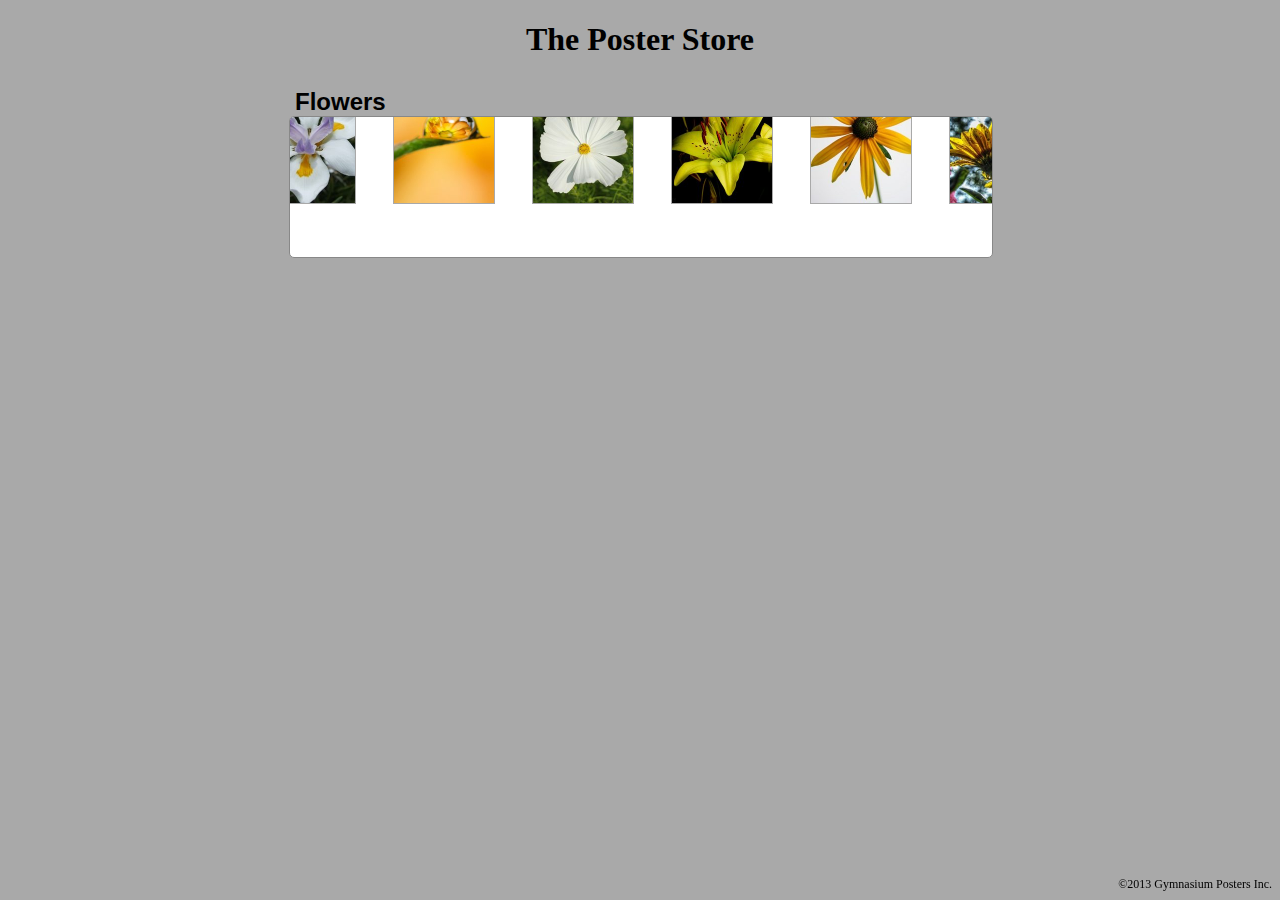
<file: Lesson 02 Homework Files/shelf/index.html>
<!DOCTYPE HTML>
<html>
<head>
    <meta charset="UTF-8">
    <title>jQuery :: Lesson 2 Product Shelf</title>

    <!-- Tip: Start src & href links with no slash for relative paths. -->
    <script src="script/jquery.1.9.1.js"></script>
    <script src="script/jquery.easing.min.js"></script>
    <link rel="stylesheet" href="css/style.css"/>

    <script type="text/javascript">

        $(document).ready(function () {
            console.log('loaded!');
            // animate on load
            $('ul.shelf > li.shelf-item').animate({top: 0, left: 0}, 1400, 'easeOutBounce');

            // setup hover effect
            $('ul.shelf > li.shelf-item').hover(
                    function () {
                        // animate hover in - move the .meta 28 pixels up so it's visible
                        $(this).children('.meta').stop().animate({bottom: 0, left: 0})
                    },
                    function () {
                        // animate hover out : just bring the meta down by 28 px again (so it's hidden)
                        $(this).children('.meta').stop().animate({bottom: -22, left: 0});
                    }
            );
        });

    </script>

</head>

<body>
<h1>The Poster Store</h1>

<div class="shelf-wrapper">
    <h2 class="category">Flowers</h2>
    <ul class="shelf" id="shelf-flowers">
        <li class="shelf-item" id="shelf-item-0">
            <div class="meta">In Stock - $14.95</div>
        </li>
        <li class="shelf-item" id="shelf-item-1">
            <div class="meta">In Stock - $12.95</div>
        </li>
        <li class="shelf-item" id="shelf-item-2">
            <div class="meta sold-out">Sold Out - $8.95</div>
        </li>
        <li class="shelf-item" id="shelf-item-3">
            <div class="meta">In Stock - $18.95</div>
        </li>
        <li class="shelf-item" id="shelf-item-4">
            <div class="meta">In Stock - $4.50</div>
        </li>
        <li class="shelf-item" id="shelf-item-5">
            <div class="meta">In Stock - $12.95</div>
        </li>
    </ul>
</div>
<div id="footer">&copy;2013 Gymnasium Posters Inc.</div>
</body>
</html>
</file>
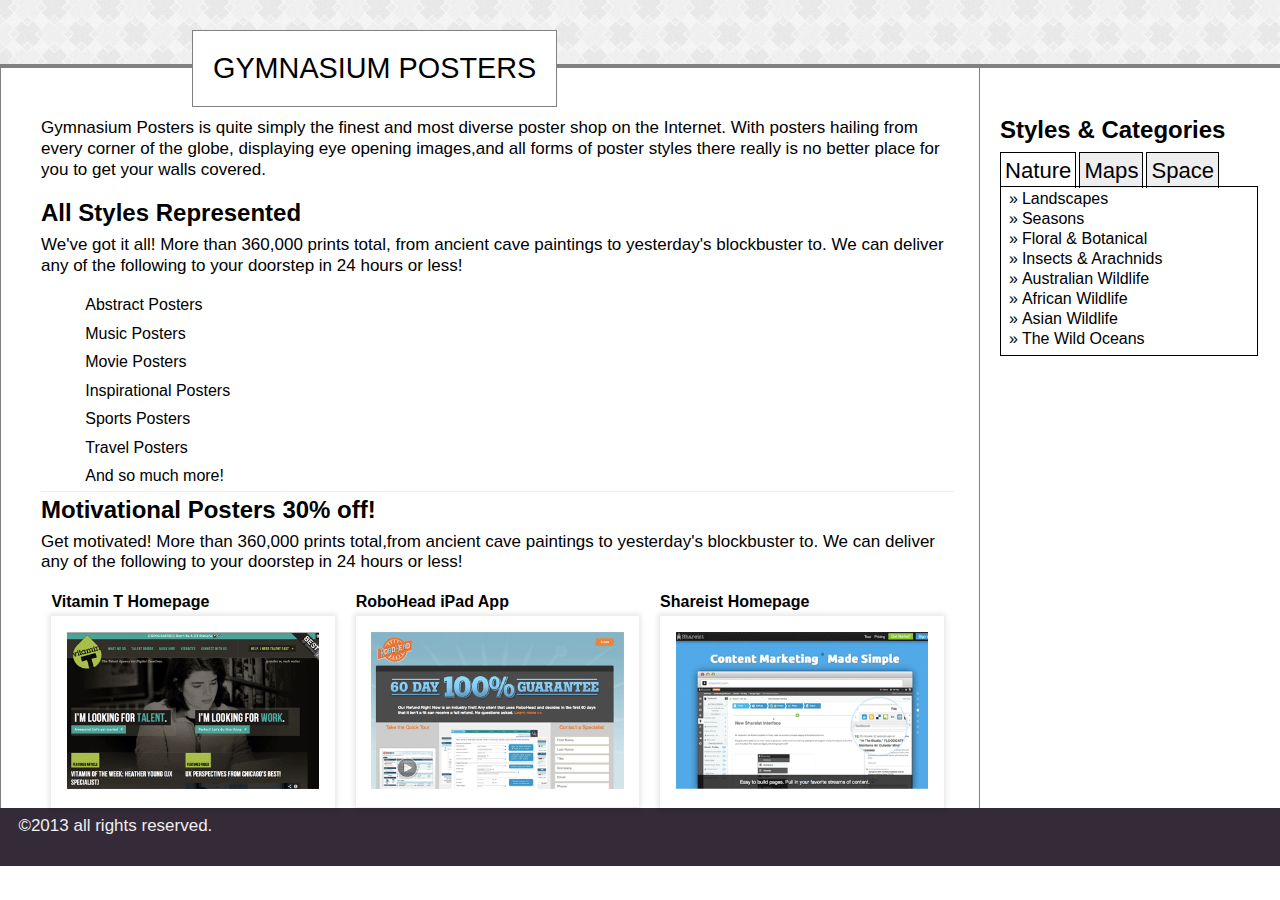
<file: Lesson 04 Homework Files/poster_store/index.html>
<!DOCTYPE HTML>
<html>
<head>
    <meta charset="UTF-8">
    <title>jQuery :: Lesson 4 :: Tabs</title>

    <link rel="stylesheet" href="css/style.css"/>
    <script src="script/jquery.1.9.1.js"></script>
    <script src="gymanisum-tabs/gymanisum-tabs-1.0.js"></script>

    <script>
        $(document).ready(function() {
           $('#categories > h3').makeTabsFor('#categories > ul');
        });
    </script>

</head>

<body lang="en">
<div id="container-nav">
    <h1 id="page-title">Gymnasium Posters</h1>
</div>
<aside class="sidebar-right">
    <div id="categories">
        <h2>Styles &amp; Categories</h2>

        <h3>Nature</h3>
        <ul>
            <li>Landscapes</li>
            <li>Seasons</li>
            <li>Floral &amp; Botanical</li>
            <li>Insects &amp; Arachnids</li>
            <li>Australian Wildlife</li>
            <li>African Wildlife</li>
            <li>Asian Wildlife</li>
            <li>The Wild Oceans</li>
        </ul>
        <h3>Maps</h3>
        <ul>
            <li>Cities</li>
            <li>States</li>
            <li>North America</li>
            <li>South America</li>
            <li>Europe</li>
            <li>Asia</li>
            <li>Africa</li>
            <li>Vintage: Explorers series</li>
        </ul>
        <h3>Space</h3>
        <ul>
            <li>Stars</li>
            <li>Constellations</li>
            <li>Planets</li>
            <li>Saturn by Cassini</li>
            <li>Hubble's Greatest Hits</li>
        </ul>
    </div>
</aside>

<main class="main">
    <h1 id="page-title">Gymnasium Posters</h1>

    <section>
        <article>
            <p>Gymnasium Posters is quite simply the finest and most diverse poster shop on the Internet. With posters
                hailing from every corner of the globe, displaying eye opening images,and all forms of poster styles
                there really is no better place for you to get your walls covered.</p>

            <h2>All Styles Represented</h2>

            <p>We've got it all! More than 360,000 prints total, from ancient cave paintings to yesterday's blockbuster
                to. We can deliver any of the following to your doorstep in 24 hours or less! </p>
            <ul>
                <li>Abstract Posters</li>
                <li>Music Posters</li>
                <li>Movie Posters</li>
                <li>Inspirational Posters</li>
                <li>Sports Posters</li>
                <li>Travel Posters</li>
                <li>And so much more!</li>
            </ul>

            <h2>Motivational Posters 30% off!</h2>

            <p>Get motivated! More than 360,000 prints total,from ancient cave paintings to yesterday's blockbuster to.
                We can deliver any of the following to your doorstep in 24 hours or less! </p>

            <section id="portfolio" class="group">

                <article class="group wrapper">
                    <h4>Vitamin T Homepage</h4>
                    <a href="/work/vitamin-t/">
                        <figure>
                            <img src="./img/vitamin-t.png">
                        </figure>
                    </a>
                </article>

                <article class="group wrapper">
                    <h4>RoboHead iPad App</h4>
                    <a href="/work/robohead/">
                        <figure>
                            <img src="./img/robohead.png">
                        </figure>
                    </a>
                </article>

                <article class="group wrapper">
                    <h4>Shareist Homepage</h4>
                    <a href="/work/shareist/">
                        <figure>
                            <img src="./img/shareist.png">
                        </figure>
                    </a>
                </article>
            </section>
        </article>
    </section>

</main>
<div id="container-footer">
    <footer id="colophon" class="wrapper">
        <p>©2013 all rights reserved.</p>
    </footer>
</div>
</body>
</html>
</file>
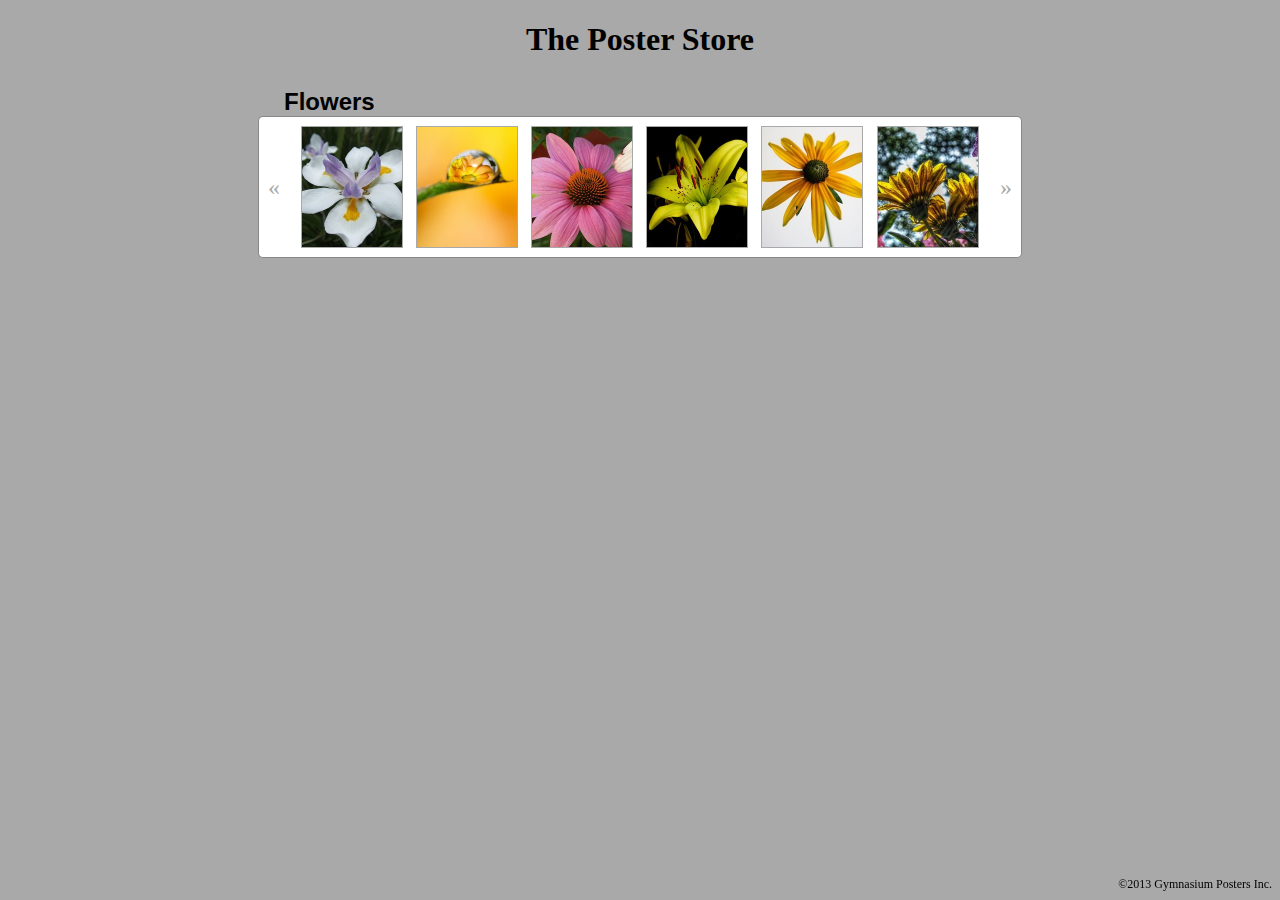
<file: Lesson 05 Homework Files/shelf/index.html>
<!DOCTYPE HTML>
<html>
<head>
    <meta charset="UTF-8">
    <title>jQuery :: Lesson 5 :: User Events</title>

    <!-- Tip: Start src & href links with no slash for relative paths. -->
    <script src="script/jquery.1.9.1.js"></script>
    <script src="script/jquery.easing.min.js"></script>
    <script src="script/jquery.cycle.all.js"></script>
    <script src="script/jquery-ui-1.10.4.custom.min.js"></script>

    <link rel="stylesheet" href="./css/style.css"/>

    <script type="text/javascript">

        $(document).ready(function () {
            // Set up our carousel.
            var $carousel = $('.carousel-wrapper');
            $carousel.cycle({
                fx: 'scrollHorz',
                speed: 400,
                height: $carousel.height(),
                width: $carousel.width(),
                fit: true
            }).cycle('pause');

            // Set up the carousel buttons.
            $('.nav-arrow-left').click(function () {
                $carousel.cycle('prev');
            });
            $('.nav-arrow-right').click(function () {
                $carousel.cycle('next');
            });

            // Animate in.
            $('ul.shelf > li')
                    .animate({ top: 0, left: 0 }, 700, 'easeOutBounce'); // animate in

            $('ul.shelf > li')
                    .hover(
                        function () { $(this).children('.meta').stop().animate({ bottom: 0 }, 250) },
                        function () { $(this).children('.meta').stop().animate({ bottom: -22 }, 100)})
                    .click(function () {
                        // get the image from the selected element (identified by $(this),
                        // which is the event handler of click
                        var img = $(this).css('background-image');

                        // .. and assign it to the poster element
                        $('#customize-poster').css('background-image', img);

                        // finally display the dialog to the user (initially it's hidden)
                        $('#customize-pane-wrapper').css('display', 'block');
                    });

            // initial setup on the customization pane
            $('.customize-poster-caption').draggable({'containment' : 'parent'});
            $('.customize-caption-input').on('input', function() {
                var val = this.value,
                    index = $(this).data('index');

                // restrict input to 100 chars max; if more than 100 get only the first 100
                if (val && val.length > 100) {
                    val = this.value = val.substr(0, 100);
                }

                // now show the typed text in the #ustomize-poster-caption-<INDEX>
                $('#customize-poster-caption-' + index).text(val);
            });
            $('input[name=caption-font-1]:radio').change(function() {
               var isBlack = $(this).val() === 'dark';
                $('#customize-poster-caption-1')
                        .toggleClass('walter-white', !isBlack)
                        .toggleClass('jack-black', isBlack);
            });

            // implement the add caption button click
            $('#add-caption-button').click(function() {
                // clone the last DIV with customize-caption class
                // then on the clone,
                //      we want get its id from the data-index and increment the value with 1
                //      with the new captin id
                //          replace the DIV customize-caption id
                //          replace the data-index property
                //          finally setup the draggable() on the new div
                var $lastCaption = $('.customize-caption').last();
                var newId = $lastCaption.find('textarea').data('index') + 1;

                var $caption = $lastCaption.clone(false);
                var $textarea = $caption.find('textarea');

                // use attr() here since clone() does not clone data elements - very important!!!
                // for example:
                // $('.customize-caption').last().find('textarea').data('index')
                // output: 2
                // $('.customize-caption').last().clone(false).find('textarea').data('index')
                // ouptput: 1
                $textarea.data('index', newId);

                $textarea.val(null);
                $caption.attr('id', 'customize-caption-' + newId);

                $caption.find('input:radio').each(function(index, element){
                    $(element).attr('name', 'caption-font-' + newId);
                });

                $textarea.on('input', function() {
                    var val = this.value,
                            index = $(this).data('index');

                    // restrict input to 100 chars max; if more than 100 get only the first 100
                    if (val && val.length > 100) {
                        val = this.value = val.substr(0, 100);
                    }

                    // now show the typed text in the #ustomize-poster-caption-<INDEX>
                    $('#customize-poster-caption-' + index).text(val);
                });

                $caption.appendTo('#customize-captions');

                // now define a new poster by cloning the customize-poster-caption without the events - see the false param
                var $posterCaption = $('.customize-poster-caption').last().clone(false); // we do not want to clone
                // the draggable() event handler, hence false param here

                $posterCaption.attr('id', 'customize-poster-caption-' + newId);
                $posterCaption.css('top', 0).css('left', 0); // position the new poster on top of other existing poster
                $posterCaption.text(''); // remove its text
                $posterCaption.appendTo('#customize-poster');
                $posterCaption.draggable({"containment" : "parent"}); // make it draggable

                // get the value of the checked font:
                $caption.children('input[name=caption-font-' + newId + ']:radio').change(function() {

                    var isBlack = $(this).val() === 'dark';
                    $('#customize-poster-caption-' + newId)
                            .toggleClass('walter-white', !isBlack)
                            .toggleClass('jack-black', isBlack);
                });

            });

            // close the customize-pane-wrapper when clicked outside of its borders
            $('#customize-pane-wrapper').click(function(evt) {
                // here the trick is the CSS for customize-pane-wrapper
                // this DIV is position:absolute and top,left, right and bottom of 0, which
                // means that it occupies the whole screen area. So the check below
                // verifies if the user clicked within the child elements of customize-pane-wrapper,
                // or if not within the child, that means it should be closed
                // another thing to notice here is the z-index of customize-pane-wrapper to put it on top of
                // everything else
                if (evt.target !== this) return;
                // where the user clicked (the target) is outside of the current element
                // which for us means close the customize-pane-wrapper element

                // clean up the posterCaptions and the caption area
                $('.customize-poster-caption:not(:first)').empty();
                $('.customize-poster-caption:first').text('').css('top', 0).css('left', 0);

                $('.customize-caption:not(:first)').remove();
                $('.customize-caption:first').find('textarea').val(null);

                $(this).css('display', 'none');
            });

        });

    </script>

</head>

<body>
<h1>The Poster Store</h1>

<div class="shelf-wrapper">
    <h2 class="category">Flowers</h2>

    <div class="nav-arrow nav-arrow-left">&#xab;</div>
    <div class="carousel-wrapper">
        <ul class="shelf" id="shelf-flowers-1">
            <li class="shelf-item shelf-position-0" id="shelf-item-0">
                <div class="meta">In Stock - $14.95</div>
            </li>
            <li class="shelf-item shelf-position-1" id="shelf-item-1">
                <div class="meta">In Stock - $12.95</div>
            </li>
            <li class="shelf-item shelf-position-2" id="shelf-item-2">
                <div class="meta sold-out">Sold Out - $8.95</div>
            </li>
            <li class="shelf-item shelf-position-3" id="shelf-item-3">
                <div class="meta">In Stock - $18.95</div>
            </li>
            <li class="shelf-item shelf-position-4" id="shelf-item-4">
                <div class="meta">In Stock - $4.50</div>
            </li>
            <li class="shelf-item shelf-position-5" id="shelf-item-5">
                <div class="meta">In Stock - $12.95</div>
            </li>
        </ul>
        <ul class="shelf" id="shelf-flowers-2">
            <li class="shelf-item shelf-position-0" id="shelf-item-6">
                <div class="meta">In Stock - $14.95</div>
            </li>
            <li class="shelf-item shelf-position-1" id="shelf-item-7">
                <div class="meta sold-out">Sold Out - $8.95</div>
            </li>
            <li class="shelf-item shelf-position-2" id="shelf-item-8">
                <div class="meta">In Stock - $12.95</div>
            </li>
            <li class="shelf-item shelf-position-3" id="shelf-item-9">
                <div class="meta">In Stock - $18.95</div>
            </li>
            <li class="shelf-item shelf-position-4" id="shelf-item-10">
                <div class="meta">In Stock - $4.50</div>
            </li>
            <li class="shelf-item shelf-position-5" id="shelf-item-11">
                <div class="meta">In Stock - $12.95</div>
            </li>
        </ul>
    </div>
    <div class="nav-arrow nav-arrow-right">&#xbb;</div>
</div>
<div id="customize-pane-wrapper">
    <div id="customize-pane">
        <div id="customize-form">
            <h3>Custom captions</h3>

            <div id="customize-captions">
                <div class="customize-caption" id="customize-caption-1">
                    <div class="customize-label">Caption:</div>
                    <textarea data-index='1' class="customize-caption-input"></textarea>
                    <input type="radio" name="caption-font-1" value="dark">Dark</input>
                    <input type="radio" name="caption-font-1" value="white" checked="true">White</input>
                </div>
            </div>
            <button id="add-caption-button">+ Add caption</button>
            <div id="customize-length-warning">Max 100 characters per caption.</div>
        </div>
        <div id="customize-poster">
            <div class="customize-poster-caption walter-white" id="customize-poster-caption-1"></div>
        </div>
    </div>
</div>
<div id="footer">&copy;2013 Gymnasium Posters Inc.</div>
</body>
</html>
</file>
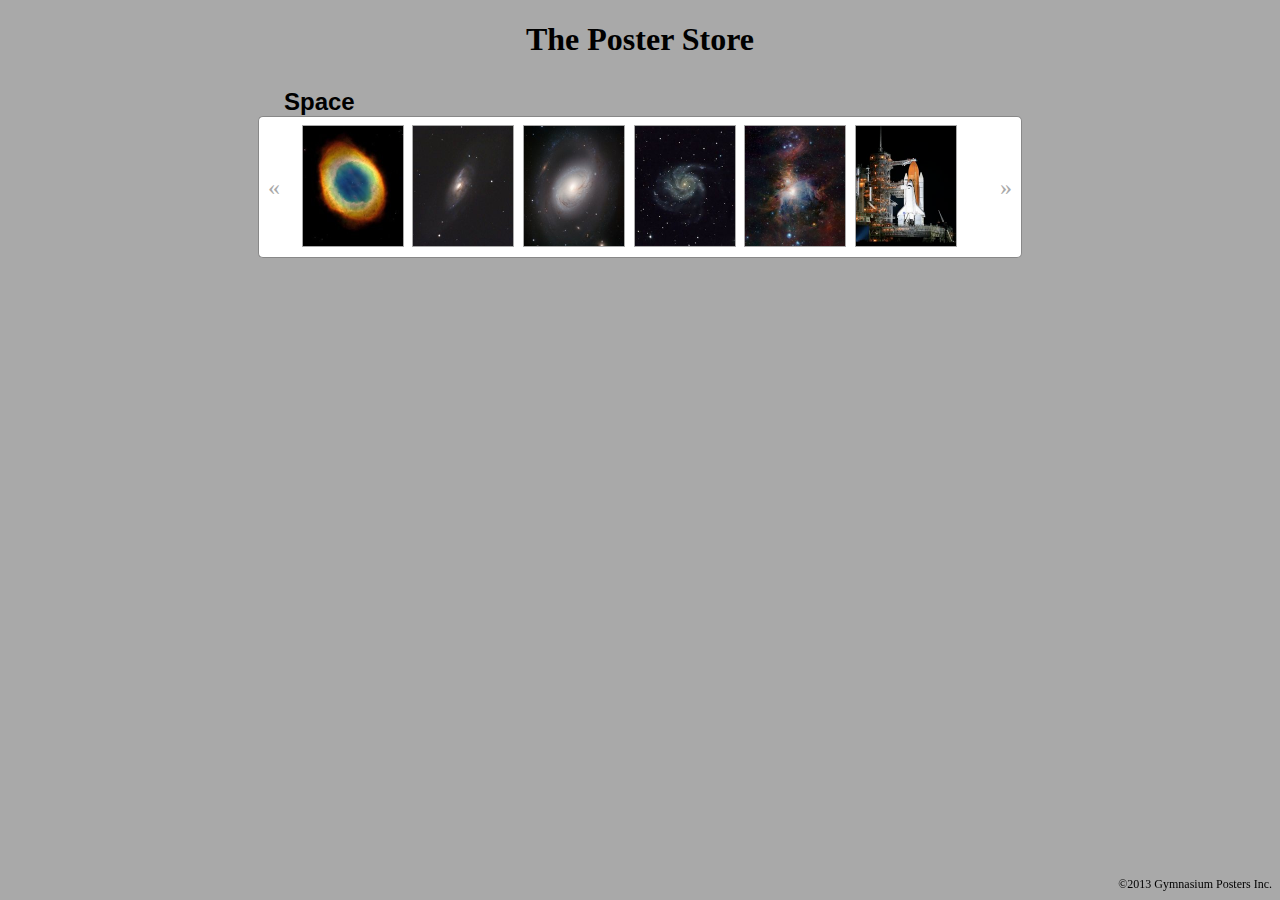
<file: Lesson 06 Homework Files/shelf - complete/index.html>
<!DOCTYPE HTML>
<html>
	<head>
		<meta charset="UTF-8">
		<title>jQuery :: Lesson 6 :: AJAX</title>

		<!-- Tip: Start src & href links with no slash for relative paths. -->
		<script src="script/jquery.1.9.1.js"></script>
		<script src="script/jquery.easing.min.js"></script>
		<script src="script/jquery.cycle.all.js"></script>
		<script src="script/jquery-ui-1.10.3.custom.min.js"></script>

		<link rel="stylesheet" href="./css/style.css"/>

		<script type="text/javascript">

// Templates
var shelfTemplate = '<ul class="shelf">%{shelf}</ul>',
    posterTemplate = '<li class="shelf-item shelf-position-%{position}" style="background-image: url(\'%{imageUrl}\')"><div class="meta">%{inStock} - $%{price}</div></li>';

// Control
var posterData,
		posterDataDidLoad,
		pageDidLoad;

$(document).ready(function() {
	pageDidLoad = true;
	if (pageDidLoad && posterDataDidLoad) processPosterData();
});

$.ajax({
	url: 'data/space.json',
	dataType: 'json',
	success: function(result) {
		posterData = result;
		posterDataDidLoad = true;
		if (pageDidLoad && posterDataDidLoad) processPosterData();
	}
});

// Processing
function processPosterData() {
	// Process a posterTemplate for each poster.
	var posterHtmls = [];
	posterData.forEach(function(poster, i) {
		var posterHtml = posterTemplate;
		// Position (0 - 5)
		posterHtml = posterHtml.replace('%{position}', i % 6);
		// Image URL
		posterHtml = posterHtml.replace('%{imageUrl}', poster.imageUrl);
		// In Stock
		posterHtml = posterHtml.replace('%{inStock}', poster.inStock ? 'In Stock' : 'Sold Out');
		// Price
		posterHtml = posterHtml.replace('%{price}', poster.price);
		// Save
		posterHtmls.push(posterHtml);
	});
	// Process a shelfTemplate for groups of six posters.
	var postersHtml = '',
			shelfHtml,
			shelfHtmls = [];
	for (var i = 0; i < posterHtmls.length; i++) {
		postersHtml += posterHtmls[i];
		// If we're on the last poster of the shelf, wrap it up and drop it in shelfHtmls.
		if (i % 6 === 5) {
			shelfHtml = shelfTemplate.replace('%{shelf}', postersHtml);
			shelfHtmls.push(shelfHtml);
			postersHtml = '';
		}
	}
	// Drop the shelf HTML into the element.
	$('.carousel-wrapper').html(shelfHtmls.join(''));
	// And for good measure, update the carousel's title.
	$('.category').text(posterData[0].category)


	// Set up our carousel.
	var $carousel = $('.carousel-wrapper');
	$carousel.cycle({
		fx: 'scrollHorz',
		speed: 400,
		height: $carousel.height(),
		width: $carousel.width(),
		fit: true
	}).cycle('pause');

	// Set up the carousel buttons.
	$('.nav-arrow-left').click(function() {
		$carousel.cycle('prev');
	});
	$('.nav-arrow-right').click(function() {
		$carousel.cycle('next');
	});

	// Animate in.
	$('ul.shelf > li').animate({ top: 0, left: 0 }, 700, 'easeOutBounce');

	// Set up hover effect and click handler.
	$('ul.shelf > li').hover(
		function() { $(this).children('.meta').stop().animate({ bottom: 0 }, 250) },
		function() { $(this).children('.meta').stop().animate({ bottom: -22 }, 100) }
	).click(function() {
		var img = $(this).css('background-image');
		$('#customize-poster').css('background-image', img);
		$('#customize-pane-wrapper').css('display', 'block');
	});
	// Do initial setup on the customization pane.
	$('.customize-poster-caption').draggable({ containment: 'parent' });
	$('.customize-caption-input').on('propertychange input', function() {
		var val = this.value,
			index = $(this).data('index');
		if (val && val.length > 100) val = this.value = val.substr(0, 100);
		$('#customize-poster-caption-' + index).text(val);
	});
	// Set up new caption button.
	$('#add-caption-button').click(function() {
		var $caption = $('.customize-caption').last().clone(true),
			$textarea = $caption.find('textarea'),
			index = $textarea.data('index') + 1;
		$textarea.data('index', index);
		$textarea.val(null);
		$caption.appendTo('#customize-captions');
		var $posterCaption = $('.customize-poster-caption').clone(false);
		$posterCaption.attr('id', 'customize-poster-caption-' + index);
		$posterCaption.text('');
		$posterCaption.css('top', 0).css('left', 0);
		$posterCaption.appendTo('#customize-poster');
		$posterCaption.draggable({ containment: 'parent' });
	});
	// Set up click-to-close.
	$('#customize-pane-wrapper').click(function(evt) {
		if (evt.target !== this) return;
		$(this).css('display', 'none');
	});

};

		</script>

	</head>

	<body>
		<h1>The Poster Store</h1>
		<div class="shelf-wrapper">
			<h2 class="category">Flowers</h2>
			<div class="nav-arrow nav-arrow-left">&#xab;</div>
			<div class="carousel-wrapper">
				<!-- Shelves full of posters go here. -->
			</div>
			<div class="nav-arrow nav-arrow-right">&#xbb;</div>
		</div>
		<div id="customize-pane-wrapper">
			<div id="customize-pane">
				<div id="customize-form">
					<h3>Custom captions</h3>
					<div id="customize-captions">
						<div class="customize-caption">
							<div class="customize-label">Caption:</div>
							<textarea data-index=1 class="customize-caption-input"></textarea>
						</div>
					</div>
					<button id="add-caption-button">+ Add caption</button>
					<div id="customize-length-warning">Max 100 characters per caption.</div>
				</div>
				<div id="customize-poster">
					<div class="customize-poster-caption walter-white" id="customize-poster-caption-1"></div>
				</div>
			</div>
		</div>
		<div id="footer">&copy;2013 Gymnasium Posters Inc.</div>
	</body>
</html>
</file>
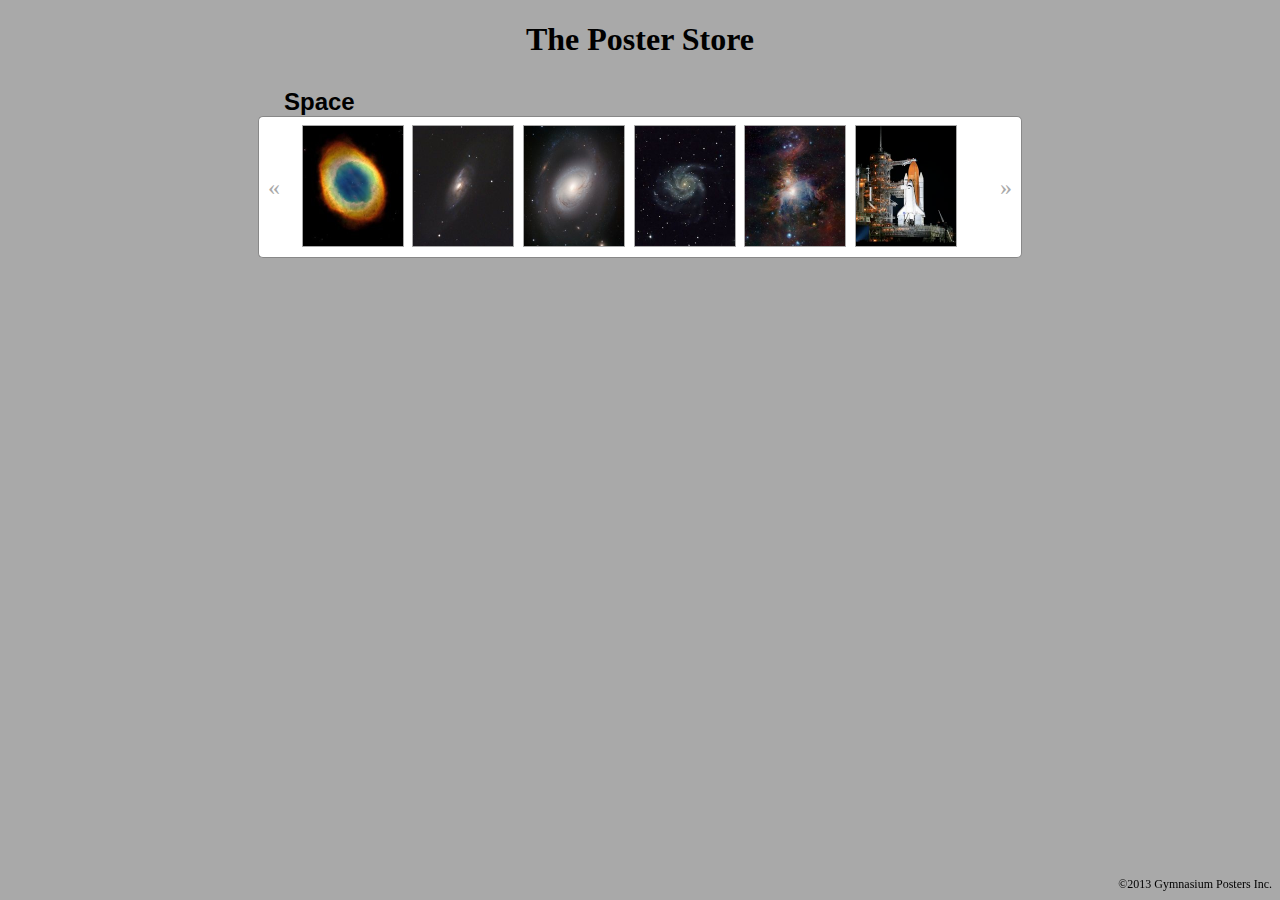
<file: Lesson 06 Homework Files/shelf/index.html>
<!DOCTYPE HTML>
<html>
<head>
    <meta charset="UTF-8">
    <title>jQuery :: Lesson 6 :: AJAX</title>

    <!-- Tip: Start src & href links with no slash for relative paths. -->
    <script src="script/jquery.1.9.1.js"></script>
    <script src="script/jquery.easing.min.js"></script>
    <script src="script/jquery.cycle.all.js"></script>
    <script src="script/jquery-ui-1.10.3.custom.min.js"></script>

    <link rel="stylesheet" href="./css/style.css"/>

    <script type="text/javascript">

        var shelfTemplate = '<ul class="shelf">%{shelf}</ul>',
                posterTemplate = '<li class="shelf-item shelf-position-%{position}" style="background-image: url(\'%{imageUrl}\')"><div class="meta">%{inStock} - %{price}</div></li>';

        var pageLoaded = false, dataLoaded = false, posterData = null;

        $(document).ready(function () {
            pageLoaded = true;

            if (pageLoaded && dataLoaded) {
                processPosterData();
            }
        });

        $.ajax({
            url: 'data/space.json',
            dataType: 'json',
            success: function (result) {
                posterData = result;
                dataLoaded = true;

                if (pageLoaded && dataLoaded) {
                    processPosterData();
                }
            }
        });

        function processPosterData() {

            // build up an array with html for each poster from the poster data
            var postersHtml = [];
            posterData.forEach(function(poster, i) {
                var posterHtml = posterTemplate;

                // modulo 6 because we're dislaying 6 posters in a shelf item
                posterHtml = posterHtml.replace('%{position}', i % 6);

                posterHtml = posterHtml.replace('%{imageUrl}', poster.imageUrl);
                posterHtml = posterHtml.replace('%{inStock}', poster.inStock ? "In Stock" : 'Sold Out');
                posterHtml = posterHtml.replace('%{price}', poster.price);

                postersHtml.push(posterHtml);
            });

            // now that we have the posters array built from the data
            // we want to build shelfs off these posters
            // each shelf will take 6 posters
            var shelfHtml = '',
                shelfItemsHtml = '',
                shelvesHtml = [];
            postersHtml.forEach(function(posterHtml, i) {
                shelfItemsHtml += posterHtml;
                if (i % 6 === 5) {
                    // build the shelf
                    shelfHtml = shelfTemplate;
                    shelfHtml = shelfHtml.replace('%{shelf}', shelfItemsHtml);

                    // save the shelf
                    shelvesHtml.push(shelfHtml);

                    // reset
                    shelfItemsHtml = '';
                }
            });

            $('.carousel-wrapper').html(shelvesHtml.join('')); // insert the generated shelves into the carousel wrapper
            $('.category').text(posterData[0].category);

            // Set up our carousel.
            var $carousel = $('.carousel-wrapper');
            $carousel.cycle({
                fx: 'scrollHorz',
                speed: 400,
                height: $carousel.height(),
                width: $carousel.width(),
                fit: true
            }).cycle('pause');

            // Set up the carousel buttons.
            $('.nav-arrow-left').click(function () {
                $carousel.cycle('prev');
            });
            $('.nav-arrow-right').click(function () {
                $carousel.cycle('next');
            });

            // Animate in.
            $('ul.shelf > li').animate({ top: 0, left: 0 }, 700, 'easeOutBounce');

            // Set up hover effect and click handler.
            $('ul.shelf > li').hover(
                    function () {
                        $(this).children('.meta').stop().animate({ bottom: 0 }, 250)
                    },
                    function () {
                        $(this).children('.meta').stop().animate({ bottom: -22 }, 100)
                    }
            ).click(function () {
                        var img = $(this).css('background-image');
                        $('#customize-poster').css('background-image', img);
                        $('#customize-pane-wrapper').css('display', 'block');
                    });
            // Do initial setup on the customization pane.
            $('.customize-poster-caption').draggable({ containment: 'parent' });
            $('.customize-caption-input').on('propertychange input', function () {
                var val = this.value,
                        index = $(this).data('index');
                if (val && val.length > 100) val = this.value = val.substr(0, 100);
                $('#customize-poster-caption-' + index).text(val);
            });
            // Set up new caption button.
            $('#add-caption-button').click(function () {
                var $caption = $('.customize-caption').last().clone(true),
                        $textarea = $caption.find('textarea'),
                        index = $textarea.data('index') + 1;
                $textarea.data('index', index);
                $textarea.val(null);
                $caption.appendTo('#customize-captions');
                var $posterCaption = $('.customize-poster-caption').clone(false);
                $posterCaption.attr('id', 'customize-poster-caption-' + index);
                $posterCaption.text('');
                $posterCaption.css('top', 0).css('left', 0);
                $posterCaption.appendTo('#customize-poster');
                $posterCaption.draggable({ containment: 'parent' });
            });
            // Set up click-to-close.
            $('#customize-pane-wrapper').click(function (evt) {
                if (evt.target !== this) return;
                $(this).css('display', 'none');
            });

        };

    </script>

</head>

<body>
<h1>The Poster Store</h1>

<div class="shelf-wrapper">
    <h2 class="category"><!-- Shelf category title goes here. --></h2>

    <div class="nav-arrow nav-arrow-left">&#xab;</div>
    <div class="carousel-wrapper">
        <!-- Shelves full of posters go here. -->
    </div>
    <div class="nav-arrow nav-arrow-right">&#xbb;</div>
</div>
<div id="customize-pane-wrapper">
    <div id="customize-pane">
        <div id="customize-form">
            <h3>Custom captions</h3>

            <div id="customize-captions">
                <div class="customize-caption">
                    <div class="customize-label">Caption:</div>
                    <textarea data-index=1 class="customize-caption-input"></textarea>
                </div>
            </div>
            <button id="add-caption-button">+ Add caption</button>
            <div id="customize-length-warning">Max 100 characters per caption.</div>
        </div>
        <div id="customize-poster">
            <div class="customize-poster-caption walter-white" id="customize-poster-caption-1"></div>
        </div>
    </div>
</div>
<div id="footer">&copy;2013 Gymnasium Posters Inc.</div>
</body>
</html>
</file>
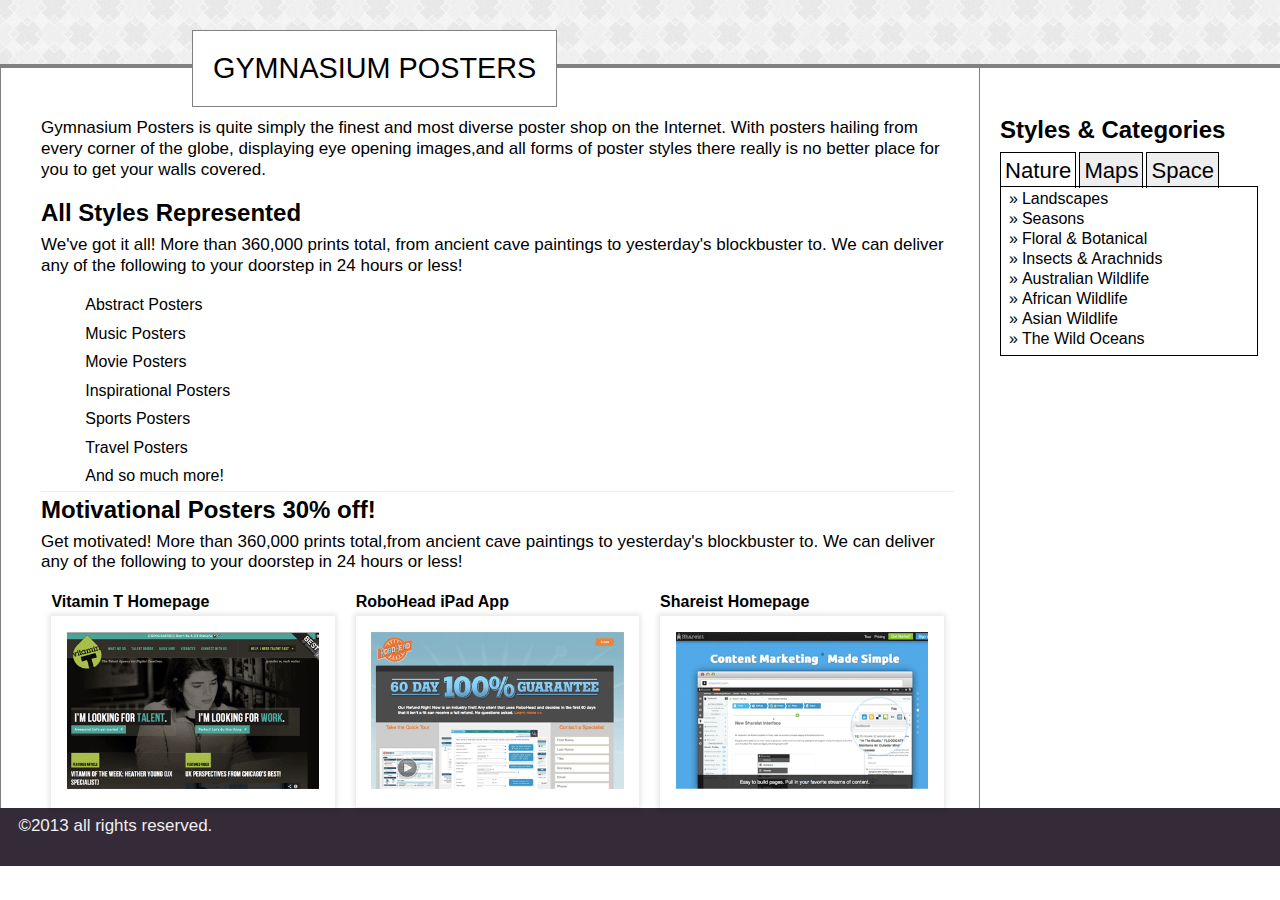
<file: Lesson 04 Homework Files/assignments/broken_tabs/index.html>
<!DOCTYPE HTML>
<html>
	<head>
		<meta charset="UTF-8">
		<title>jQuery :: Lesson 4 :: Tabs</title>
		
		<link rel="stylesheet" href="css/style.css"/>

	    <script src="script/jquery.1.9.1.js"></script>
	    <script src="gymnasium-tabs/gymnasium-tabs-1.0.js"></script>

	    <script>

$(document).ready(function() {
	$('#categories > h3').makeTabsFor('#categories > ul');
})

    	</script>

	</head>

	<body lang="en">
		<div id="container-nav">
			<h1 id="page-title">Gymnasium Posters</h1>
		</div>
		<aside class="sidebar-right">
			<div id="categories">
				<h2>Styles &amp; Categories</h2>
				<h3>Nature</h3>
				<ul>
					<li>Landscapes</li>
					<li>Seasons</li>
					<li>Floral &amp; Botanical</li>
					<li>Insects &amp; Arachnids</li>
					<li>Australian Wildlife</li>
					<li>African Wildlife</li>
					<li>Asian Wildlife</li>
					<li>The Wild Oceans</li>
				</ul>
				<h3>Maps</h3>
				<ul>
					<li>Cities</li>
					<li>States</li>
					<li>North America</li>
					<li>South America</li>
					<li>Europe</li>
					<li>Asia</li>
					<li>Africa</li>
					<li>Vintage: Explorers series</li>
				</ul>
				<h3>Space</h3>
				<ul>
					<li>Stars</li>
					<li>Constellations</li>
					<li>Planets</li>
					<li>Saturn by Cassini</li>
					<li>Hubble's Greatest Hits</li>
				</ul>
			</div>
		</aside>

		<main class="main">
			<h1 id="page-title">Gymnasium Posters</h1>

			<section>
				<article>
					<p>Gymnasium Posters is quite simply the finest and most diverse poster shop on the Internet. With posters hailing from every corner of the globe, displaying eye opening images,and all forms of poster styles there really is no better place for you to get your walls covered.</p>

					<h2>All Styles Represented</h2>
					<p>We've got it all! More than 360,000 prints total, from ancient cave paintings to yesterday's blockbuster to. We can deliver any of the following to your doorstep in 24 hours or less! </p>
					<ul>
						<li>Abstract Posters </li>
						<li>Music Posters </li>
						<li>Movie Posters </li>
						<li>Inspirational Posters</li>
						<li>Sports Posters</li>
						<li>Travel Posters</li>
						<li>And so much more!</li>
					</ul>
					
					<h2>Motivational Posters 30% off!</h2>
					<p>Get motivated! More than 360,000 prints total,from ancient cave paintings to yesterday's blockbuster to. We can deliver any of the following to your doorstep in 24 hours or less! </p>
				
					<section id="portfolio" class="group">
					
						<article class="group wrapper">
						  <h4>Vitamin T Homepage</h4>
			        <a href="/work/vitamin-t/">
		            <figure>
		              <img src="./img/vitamin-t.png">	
		            </figure>
			        </a>
						</article>
						
						<article class="group wrapper">
							<h4>RoboHead iPad App</h4>
							<a href="/work/robohead/">
								<figure>
									<img src="./img/robohead.png">
								</figure>
							</a>
						</article>

						<article class="group wrapper">
							<h4>Shareist Homepage</h4>
							<a href="/work/shareist/">
								<figure>
									<img src="./img/shareist.png">
								</figure>
							</a>
						</article>						
					</section>
				</article>
			</section>

		</main>
		<div id="container-footer">
			<footer id="colophon" class="wrapper">
				<p>©2013 all rights reserved.</p>
			</footer>
		</div>	
	</body>
</html>
</file>
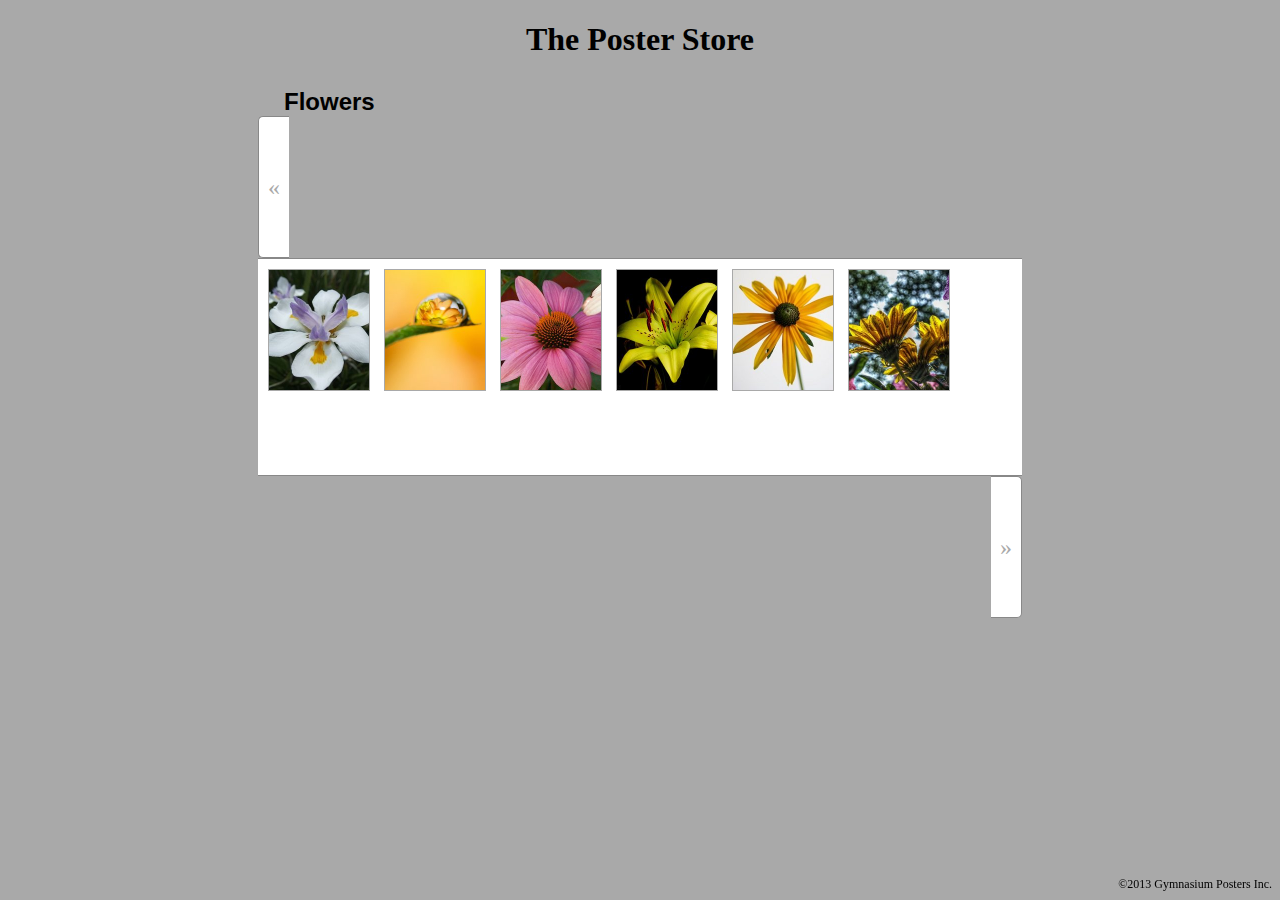
<file: Lesson 04 Homework Files/assignments/shelf/index.html>
<!DOCTYPE HTML>
<html>
<head>
    <meta charset="UTF-8">
    <title>jQuery :: Lesson 3 Product Shelf</title>

    <!-- Tip: Start src & href links with no slash for relative paths. -->
    <script src="script/jquery.1.9.1.js"></script>
    <script src="script/jquery.easing.min.js"></script>
    <script src="script/jquery.cycle.all.js"></script>
    <script src="gymnasium-carousel/gymnasium-carousel-1.0.js"></script>

    <link rel="stylesheet" href="css/style.css"/>

    <script type="text/javascript">
        $(document).ready(function () {
            $('.carousel-wrapper')
                    .makeCarouselFor('.nav-arrow-left', '.nav-arrow-right', 'ul.shelf > li');
        });

    </script>

</head>

<body>
<h1>The Poster Store</h1>

<div class="shelf-wrapper">
    <h2 class="category">Flowers</h2>

    <div class="nav-arrow nav-arrow-left">&#xab;</div>
    <div class="carousel-wrapper">
        <ul class="shelf" id="shelf-flowers-1">
            <li class="shelf-item shelf-position-0" id="shelf-item-0">
                <div class="meta">In Stock - $14.95</div>
            </li>
            <li class="shelf-item shelf-position-1" id="shelf-item-1">
                <div class="meta">In Stock - $12.95</div>
            </li>
            <li class="shelf-item shelf-position-2" id="shelf-item-2">
                <div class="meta sold-out">Sold Out - $8.95</div>
            </li>
            <li class="shelf-item shelf-position-3" id="shelf-item-3">
                <div class="meta">In Stock - $18.95</div>
            </li>
            <li class="shelf-item shelf-position-4" id="shelf-item-4">
                <div class="meta">In Stock - $4.50</div>
            </li>
            <li class="shelf-item shelf-position-5" id="shelf-item-5">
                <div class="meta">In Stock - $12.95</div>
            </li>
        </ul>
        <ul class="shelf" id="shelf-flowers-2">
            <li class="shelf-item shelf-position-0" id="shelf-item-6">
                <div class="meta">In Stock - $14.95</div>
            </li>
            <li class="shelf-item shelf-position-1" id="shelf-item-7">
                <div class="meta sold-out">Sold Out - $8.95</div>
            </li>
            <li class="shelf-item shelf-position-2" id="shelf-item-8">
                <div class="meta">In Stock - $12.95</div>
            </li>
            <li class="shelf-item shelf-position-3" id="shelf-item-9">
                <div class="meta">In Stock - $18.95</div>
            </li>
            <li class="shelf-item shelf-position-4" id="shelf-item-10">
                <div class="meta">In Stock - $4.50</div>
            </li>
            <li class="shelf-item shelf-position-5" id="shelf-item-11">
                <div class="meta">In Stock - $12.95</div>
            </li>
        </ul>
    </div>
    <div class="nav-arrow nav-arrow-right">&#xbb;</div>
</div>
<div id="footer">&copy;2013 Gymnasium Posters Inc.</div>
</body>
</html>
</file>
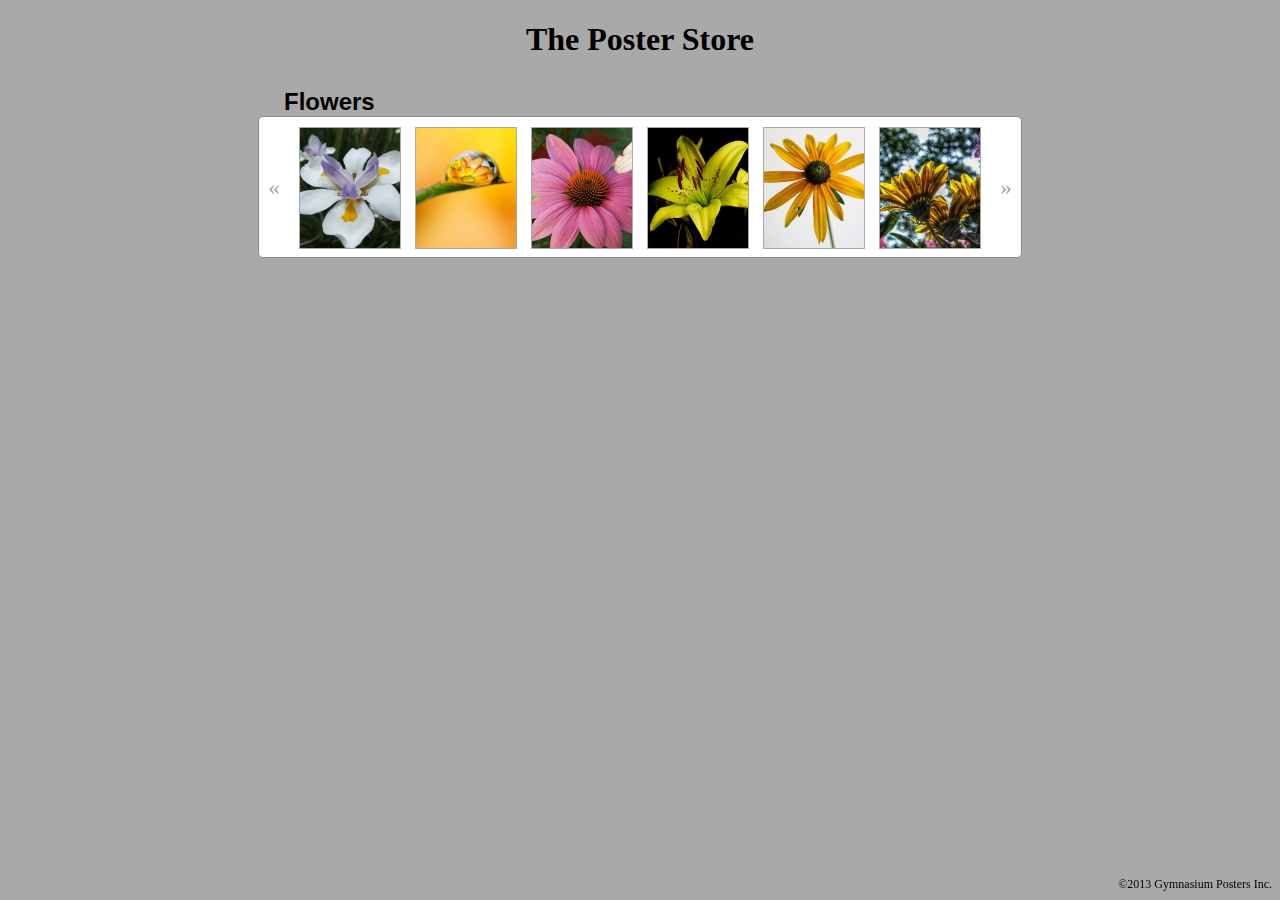
<file: Lesson 05 Homework Files/completed/shelf 1 - pane/index.html>
<!DOCTYPE HTML>
<html>
	<head>
		<meta charset="UTF-8">
		<title>jQuery :: Lesson 5 :: User Events</title>

		<!-- Tip: Start src & href links with no slash for relative paths. -->
		<script src="script/jquery.1.9.1.js"></script>
		<script src="script/jquery.easing.min.js"></script>
		<script src="script/jquery.cycle.all.js"></script>

		<link rel="stylesheet" href="./css/style.css"/>

		<script type="text/javascript">

$(document).ready(function() {
	// Set up our carousel.
	var $carousel = $('.carousel-wrapper');
	$carousel.cycle({
		fx: 'scrollHorz',
		speed: 400,
		height: $carousel.height(),
		width: $carousel.width(),
		fit: true
	}).cycle('pause');

	// Set up the carousel buttons.
	$('.nav-arrow-left').click(function() {
		$carousel.cycle('prev');
	});
	$('.nav-arrow-right').click(function() {
		$carousel.cycle('next');
	});

	// Animate in.
	$('ul.shelf > li').animate({ top: 0, left: 0 }, 700, 'easeOutBounce');

	// Set up hover effect and click handler.
	$('ul.shelf > li').hover(
		function() { $(this).children('.meta').stop().animate({ bottom: 0 }, 250) },
		function() { $(this).children('.meta').stop().animate({ bottom: -22 }, 100) }
	).click(function() {
		var img = $(this).css('background-image');
		$('#customize-poster').css('background-image', img);
		$('#customize-pane-wrapper').css('display', 'block');
	});

});

		</script>

	</head>

	<body>
		<h1>The Poster Store</h1>
		<div class="shelf-wrapper">
			<h2 class="category">Flowers</h2>
			<div class="nav-arrow nav-arrow-left">&#xab;</div>
			<div class="carousel-wrapper">
				<ul class="shelf" id="shelf-flowers-1">
					<li class="shelf-item shelf-position-0" id="shelf-item-0">
						<div class="meta">In Stock - $14.95</div>
					</li>
					<li class="shelf-item shelf-position-1" id="shelf-item-1">
						<div class="meta">In Stock - $12.95</div>
					</li>
					<li class="shelf-item shelf-position-2" id="shelf-item-2">
						<div class="meta sold-out">Sold Out - $8.95</div>
					</li>
					<li class="shelf-item shelf-position-3" id="shelf-item-3">
						<div class="meta">In Stock - $18.95</div>
					</li>
					<li class="shelf-item shelf-position-4" id="shelf-item-4">
						<div class="meta">In Stock - $4.50</div>
					</li>
					<li class="shelf-item shelf-position-5" id="shelf-item-5">
						<div class="meta">In Stock - $12.95</div>
					</li>
				</ul>
				<ul class="shelf" id="shelf-flowers-2">
					<li class="shelf-item shelf-position-0" id="shelf-item-6">
						<div class="meta">In Stock - $14.95</div>
					</li>
					<li class="shelf-item shelf-position-1" id="shelf-item-7">
						<div class="meta sold-out">Sold Out - $8.95</div>
					</li>
					<li class="shelf-item shelf-position-2" id="shelf-item-8">
						<div class="meta">In Stock - $12.95</div>
					</li>
					<li class="shelf-item shelf-position-3" id="shelf-item-9">
						<div class="meta">In Stock - $18.95</div>
					</li>
					<li class="shelf-item shelf-position-4" id="shelf-item-10">
						<div class="meta">In Stock - $4.50</div>
					</li>
					<li class="shelf-item shelf-position-5" id="shelf-item-11">
						<div class="meta">In Stock - $12.95</div>
					</li>
				</ul>
			</div>
			<div class="nav-arrow nav-arrow-right">&#xbb;</div>
		</div>
		<div id="customize-pane-wrapper">
			<div id="customize-pane">
				<div id="customize-form">
					<h3>Custom captions</h3>
					<div id="customize-captions">
						<div class="customize-caption" id="customize-caption-1">
							<div class="customize-label">Caption:</div>
							<textarea class="customize-caption-input"></textarea>
						</div>
					</div>
					<button id="add-caption-button">+ Add caption</button>
					<div id="customize-length-warning">Max 100 characters per caption.</div>
				</div>
				<div id="customize-poster">
					<div class="customize-poster-caption walter-white" id="customize-poster-caption-1">Test Caption.</div>
				</div>
			</div>
		</div>
		<div id="footer">&copy;2013 Gymnasium Posters Inc.</div>
	</body>
</html>
</file>
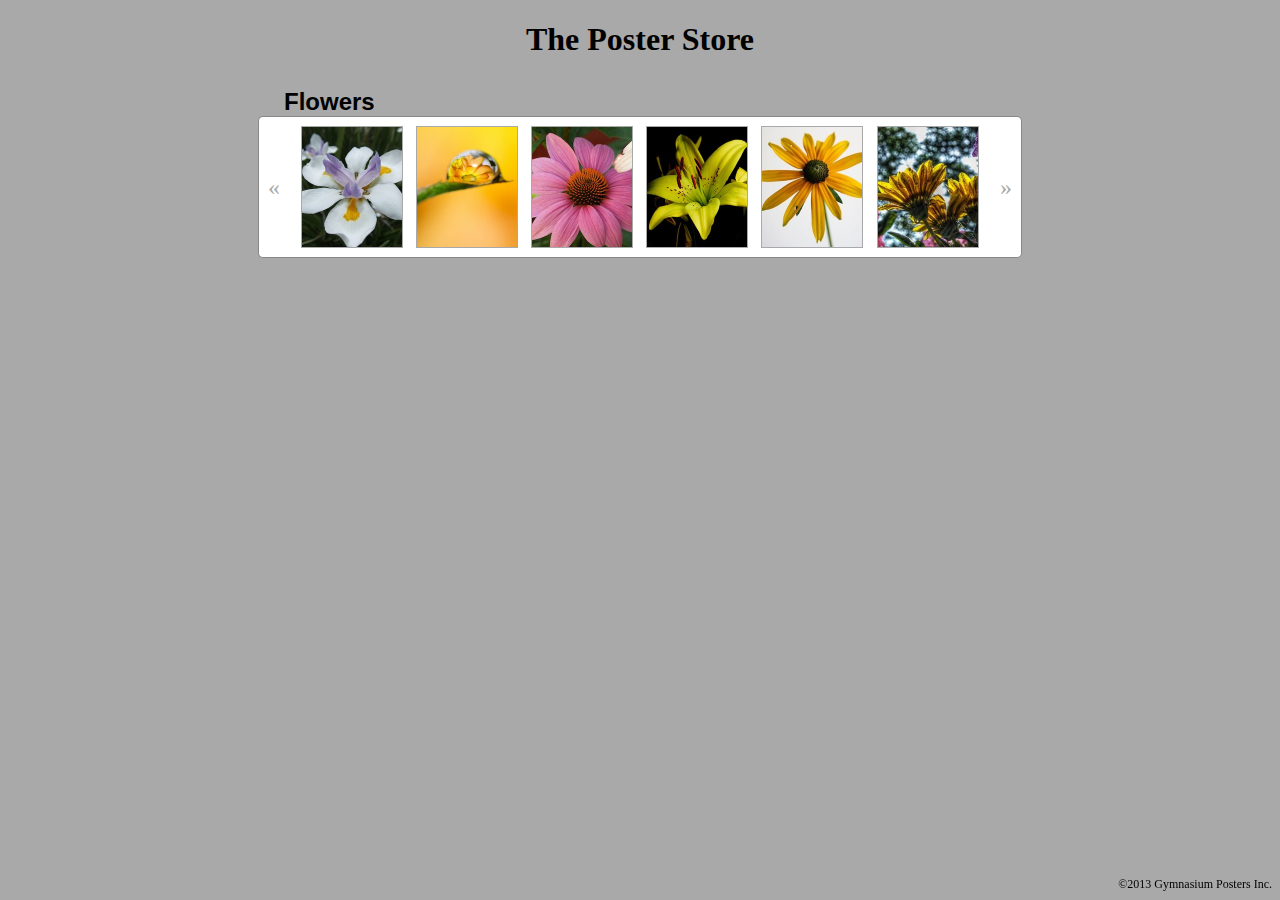
<file: Lesson 05 Homework Files/completed/shelf 2 - drag/index.html>
<!DOCTYPE HTML>
<html>
	<head>
		<meta charset="UTF-8">
		<title>jQuery :: Lesson 5 :: User Events</title>

		<!-- Tip: Start src & href links with no slash for relative paths. -->
		<script src="script/jquery.1.9.1.js"></script>
		<script src="script/jquery.easing.min.js"></script>
		<script src="script/jquery.cycle.all.js"></script>
		<script src="script/jquery-ui-1.10.3.custom.min.js"></script>

		<link rel="stylesheet" href="./css/style.css"/>

		<script type="text/javascript">

$(document).ready(function() {
	// Set up our carousel.
	var $carousel = $('.carousel-wrapper');
	$carousel.cycle({
		fx: 'scrollHorz',
		speed: 400,
		height: $carousel.height(),
		width: $carousel.width(),
		fit: true
	}).cycle('pause');

	// Set up the carousel buttons.
	$('.nav-arrow-left').click(function() {
		$carousel.cycle('prev');
	});
	$('.nav-arrow-right').click(function() {
		$carousel.cycle('next');
	});

	// Animate in.
	$('ul.shelf > li').animate({ top: 0, left: 0 }, 700, 'easeOutBounce');

	// Set up hover effect and click handler.
	$('ul.shelf > li').hover(
		function() { $(this).children('.meta').stop().animate({ bottom: 0 }, 250) },
		function() { $(this).children('.meta').stop().animate({ bottom: -22 }, 100) }
	).click(function() {
		var img = $(this).css('background-image');
		$('#customize-poster').css('background-image', img);
		$('#customize-pane-wrapper').css('display', 'block');
	});
	// Do initial setup on the customization pane.
	$('.customize-poster-caption').draggable({ containment: 'parent' });

});

		</script>

	</head>

	<body>
		<h1>The Poster Store</h1>
		<div class="shelf-wrapper">
			<h2 class="category">Flowers</h2>
			<div class="nav-arrow nav-arrow-left">&#xab;</div>
			<div class="carousel-wrapper">
				<ul class="shelf" id="shelf-flowers-1">
					<li class="shelf-item shelf-position-0" id="shelf-item-0">
						<div class="meta">In Stock - $14.95</div>
					</li>
					<li class="shelf-item shelf-position-1" id="shelf-item-1">
						<div class="meta">In Stock - $12.95</div>
					</li>
					<li class="shelf-item shelf-position-2" id="shelf-item-2">
						<div class="meta sold-out">Sold Out - $8.95</div>
					</li>
					<li class="shelf-item shelf-position-3" id="shelf-item-3">
						<div class="meta">In Stock - $18.95</div>
					</li>
					<li class="shelf-item shelf-position-4" id="shelf-item-4">
						<div class="meta">In Stock - $4.50</div>
					</li>
					<li class="shelf-item shelf-position-5" id="shelf-item-5">
						<div class="meta">In Stock - $12.95</div>
					</li>
				</ul>
				<ul class="shelf" id="shelf-flowers-2">
					<li class="shelf-item shelf-position-0" id="shelf-item-6">
						<div class="meta">In Stock - $14.95</div>
					</li>
					<li class="shelf-item shelf-position-1" id="shelf-item-7">
						<div class="meta sold-out">Sold Out - $8.95</div>
					</li>
					<li class="shelf-item shelf-position-2" id="shelf-item-8">
						<div class="meta">In Stock - $12.95</div>
					</li>
					<li class="shelf-item shelf-position-3" id="shelf-item-9">
						<div class="meta">In Stock - $18.95</div>
					</li>
					<li class="shelf-item shelf-position-4" id="shelf-item-10">
						<div class="meta">In Stock - $4.50</div>
					</li>
					<li class="shelf-item shelf-position-5" id="shelf-item-11">
						<div class="meta">In Stock - $12.95</div>
					</li>
				</ul>
			</div>
			<div class="nav-arrow nav-arrow-right">&#xbb;</div>
		</div>
		<div id="customize-pane-wrapper">
			<div id="customize-pane">
				<div id="customize-form">
					<h3>Custom captions</h3>
					<div id="customize-captions">
						<div class="customize-caption" id="customize-caption-1">
							<div class="customize-label">Caption:</div>
							<textarea class="customize-caption-input"></textarea>
						</div>
					</div>
					<button id="add-caption-button">+ Add caption</button>
					<div id="customize-length-warning">Max 100 characters per caption.</div>
				</div>
				<div id="customize-poster">
					<div class="customize-poster-caption walter-white" id="customize-poster-caption-1">Test Caption.</div>
				</div>
			</div>
		</div>
		<div id="footer">&copy;2013 Gymnasium Posters Inc.</div>
	</body>
</html>
</file>
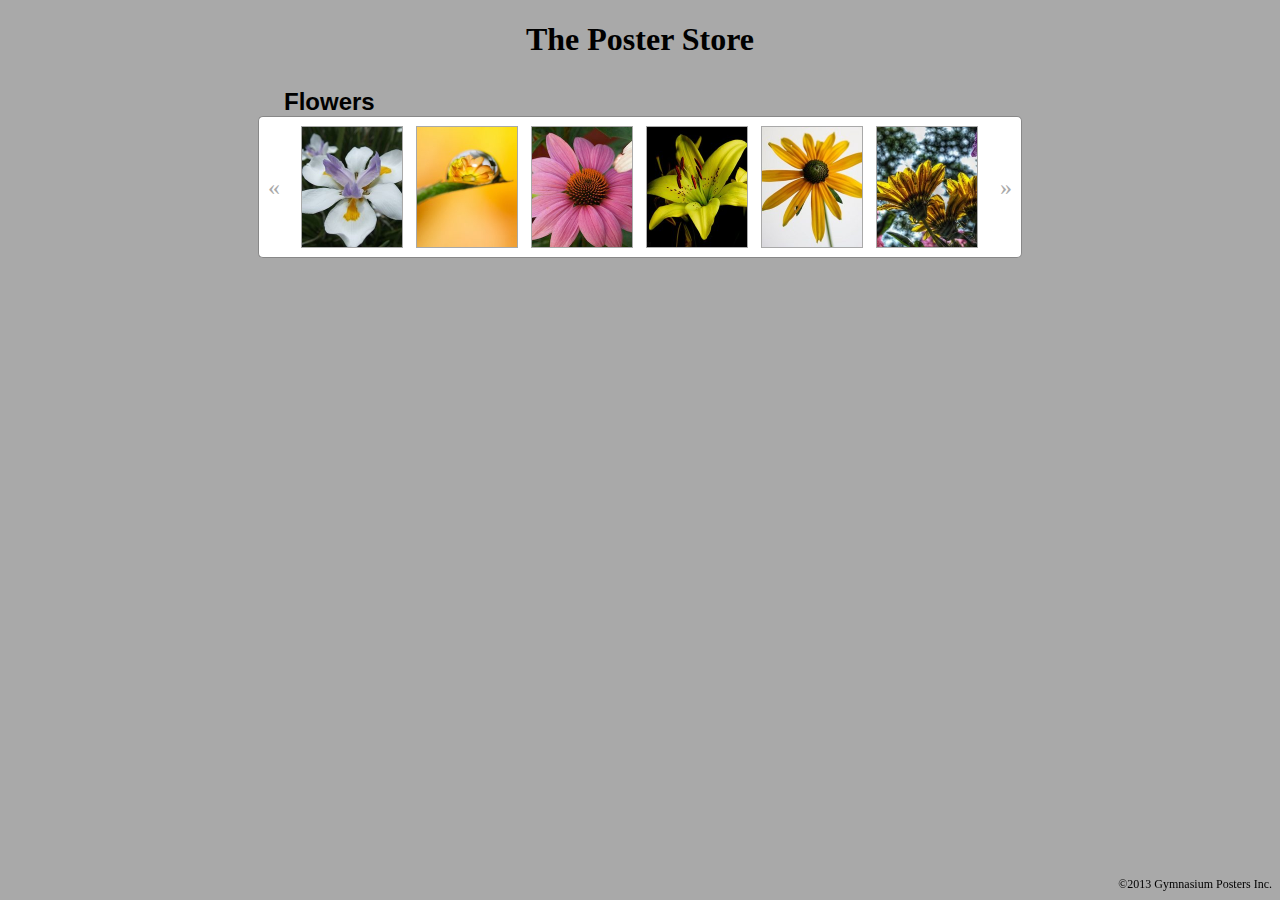
<file: Lesson 05 Homework Files/completed/shelf 3 - sync:validate/index.html>
<!DOCTYPE HTML>
<html>
	<head>
		<meta charset="UTF-8">
		<title>jQuery :: Lesson 5 :: User Events</title>

		<!-- Tip: Start src & href links with no slash for relative paths. -->
		<script src="script/jquery.1.9.1.js"></script>
		<script src="script/jquery.easing.min.js"></script>
		<script src="script/jquery.cycle.all.js"></script>
		<script src="script/jquery-ui-1.10.3.custom.min.js"></script>

		<link rel="stylesheet" href="./css/style.css"/>

		<script type="text/javascript">

$(document).ready(function() {
	// Set up our carousel.
	var $carousel = $('.carousel-wrapper');
	$carousel.cycle({
		fx: 'scrollHorz',
		speed: 400,
		height: $carousel.height(),
		width: $carousel.width(),
		fit: true
	}).cycle('pause');

	// Set up the carousel buttons.
	$('.nav-arrow-left').click(function() {
		$carousel.cycle('prev');
	});
	$('.nav-arrow-right').click(function() {
		$carousel.cycle('next');
	});

	// Animate in.
	$('ul.shelf > li').animate({ top: 0, left: 0 }, 700, 'easeOutBounce');

	// Set up hover effect and click handler.
	$('ul.shelf > li').hover(
		function() { $(this).children('.meta').stop().animate({ bottom: 0 }, 250) },
		function() { $(this).children('.meta').stop().animate({ bottom: -22 }, 100) }
	).click(function() {
		var img = $(this).css('background-image');
		$('#customize-poster').css('background-image', img);
		$('#customize-pane-wrapper').css('display', 'block');
	});
	// Do initial setup on the customization pane.
	$('.customize-poster-caption').draggable({ containment: 'parent' });
	$('.customize-caption-input').on('propertychange input', function() {
		var val = this.value,
			index = $(this).data('index');
		if (val && val.length > 100) val = this.value = val.substr(0, 100);
		$('#customize-poster-caption-' + index).text(val);
	});

});

		</script>

	</head>

	<body>
		<h1>The Poster Store</h1>
		<div class="shelf-wrapper">
			<h2 class="category">Flowers</h2>
			<div class="nav-arrow nav-arrow-left">&#xab;</div>
			<div class="carousel-wrapper">
				<ul class="shelf" id="shelf-flowers-1">
					<li class="shelf-item shelf-position-0" id="shelf-item-0">
						<div class="meta">In Stock - $14.95</div>
					</li>
					<li class="shelf-item shelf-position-1" id="shelf-item-1">
						<div class="meta">In Stock - $12.95</div>
					</li>
					<li class="shelf-item shelf-position-2" id="shelf-item-2">
						<div class="meta sold-out">Sold Out - $8.95</div>
					</li>
					<li class="shelf-item shelf-position-3" id="shelf-item-3">
						<div class="meta">In Stock - $18.95</div>
					</li>
					<li class="shelf-item shelf-position-4" id="shelf-item-4">
						<div class="meta">In Stock - $4.50</div>
					</li>
					<li class="shelf-item shelf-position-5" id="shelf-item-5">
						<div class="meta">In Stock - $12.95</div>
					</li>
				</ul>
				<ul class="shelf" id="shelf-flowers-2">
					<li class="shelf-item shelf-position-0" id="shelf-item-6">
						<div class="meta">In Stock - $14.95</div>
					</li>
					<li class="shelf-item shelf-position-1" id="shelf-item-7">
						<div class="meta sold-out">Sold Out - $8.95</div>
					</li>
					<li class="shelf-item shelf-position-2" id="shelf-item-8">
						<div class="meta">In Stock - $12.95</div>
					</li>
					<li class="shelf-item shelf-position-3" id="shelf-item-9">
						<div class="meta">In Stock - $18.95</div>
					</li>
					<li class="shelf-item shelf-position-4" id="shelf-item-10">
						<div class="meta">In Stock - $4.50</div>
					</li>
					<li class="shelf-item shelf-position-5" id="shelf-item-11">
						<div class="meta">In Stock - $12.95</div>
					</li>
				</ul>
			</div>
			<div class="nav-arrow nav-arrow-right">&#xbb;</div>
		</div>
		<div id="customize-pane-wrapper">
			<div id="customize-pane">
				<div id="customize-form">
					<h3>Custom captions</h3>
					<div id="customize-captions">
						<div class="customize-caption">
							<div class="customize-label">Caption:</div>
							<textarea data-index=1 class="customize-caption-input"></textarea>
						</div>
					</div>
					<button id="add-caption-button">+ Add caption</button>
					<div id="customize-length-warning">Max 100 characters per caption.</div>
				</div>
				<div id="customize-poster">
					<div class="customize-poster-caption walter-white" id="customize-poster-caption-1"></div>
				</div>
			</div>
		</div>
		<div id="footer">&copy;2013 Gymnasium Posters Inc.</div>
	</body>
</html>
</file>
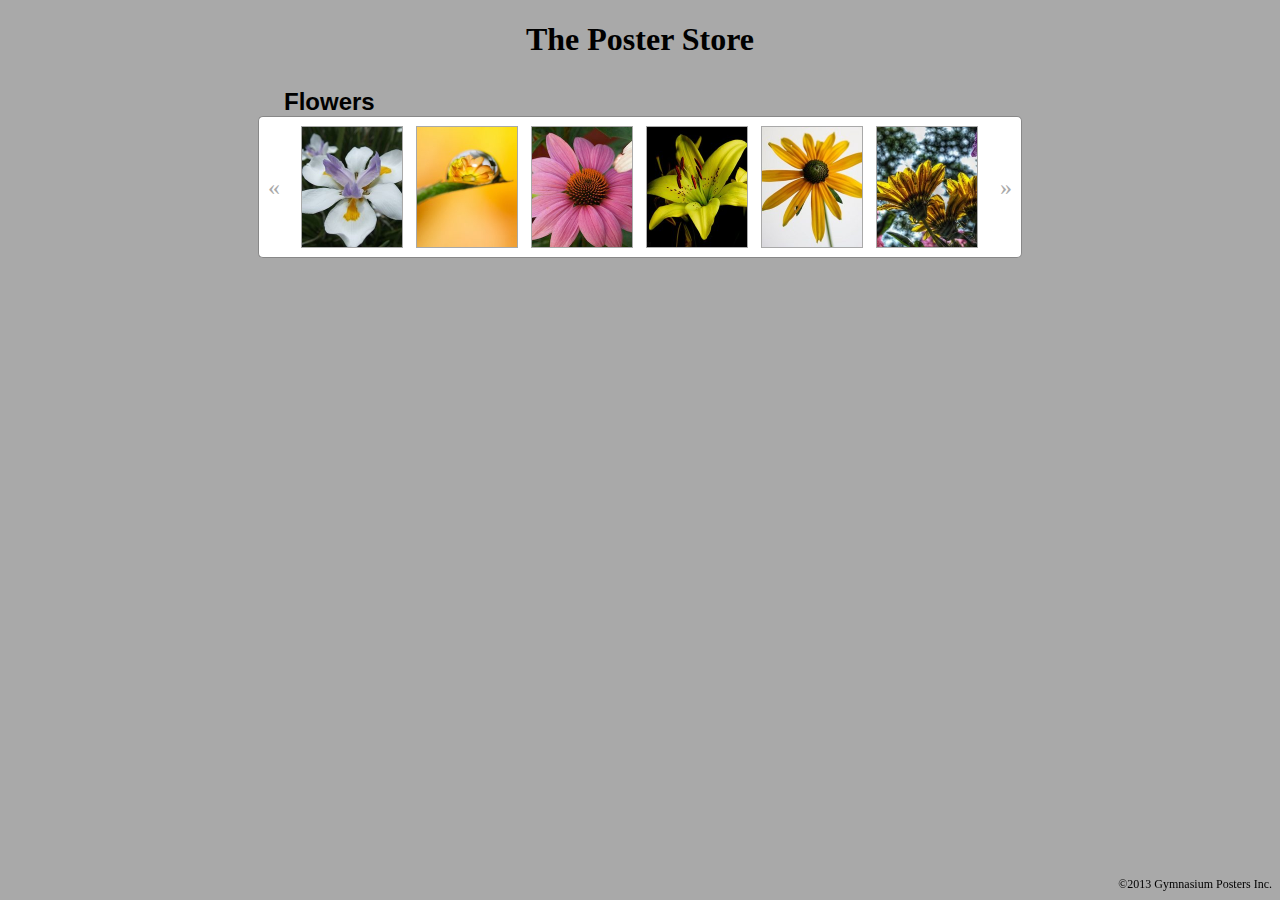
<file: Lesson 05 Homework Files/completed/shelf 4 - new captions/index.html>
<!DOCTYPE HTML>
<html>
	<head>
		<meta charset="UTF-8">
		<title>jQuery :: Lesson 5 :: User Events</title>

		<!-- Tip: Start src & href links with no slash for relative paths. -->
		<script src="script/jquery.1.9.1.js"></script>
		<script src="script/jquery.easing.min.js"></script>
		<script src="script/jquery.cycle.all.js"></script>
		<script src="script/jquery-ui-1.10.3.custom.min.js"></script>

		<link rel="stylesheet" href="./css/style.css"/>

		<script type="text/javascript">

$(document).ready(function() {
	// Set up our carousel.
	var $carousel = $('.carousel-wrapper');
	$carousel.cycle({
		fx: 'scrollHorz',
		speed: 400,
		height: $carousel.height(),
		width: $carousel.width(),
		fit: true
	}).cycle('pause');

	// Set up the carousel buttons.
	$('.nav-arrow-left').click(function() {
		$carousel.cycle('prev');
	});
	$('.nav-arrow-right').click(function() {
		$carousel.cycle('next');
	});

	// Animate in.
	$('ul.shelf > li').animate({ top: 0, left: 0 }, 700, 'easeOutBounce');

	// Set up hover effect and click handler.
	$('ul.shelf > li').hover(
		function() { $(this).children('.meta').stop().animate({ bottom: 0 }, 250) },
		function() { $(this).children('.meta').stop().animate({ bottom: -22 }, 100) }
	).click(function() {
		var img = $(this).css('background-image');
		$('#customize-poster').css('background-image', img);
		$('#customize-pane-wrapper').css('display', 'block');
	});
	// Do initial setup on the customization pane.
	$('.customize-poster-caption').draggable({ containment: 'parent' });
	$('.customize-caption-input').on('propertychange input', function() {
		var val = this.value,
			index = $(this).data('index');
		if (val && val.length > 100) val = this.value = val.substr(0, 100);
		$('#customize-poster-caption-' + index).text(val);
	});
	// Set up new caption button.
	$('#add-caption-button').click(function() {
		var $caption = $('.customize-caption').last().clone(true),
			$textarea = $caption.find('textarea'),
			index = $textarea.data('index') + 1;
		$textarea.data('index', index);
		$textarea.val(null);
		$caption.appendTo('#customize-captions');
		var $posterCaption = $('.customize-poster-caption').clone(false);
		$posterCaption.attr('id', 'customize-poster-caption-' + index);
		$posterCaption.text('');
		$posterCaption.css('top', 0).css('left', 0);
		$posterCaption.appendTo('#customize-poster');
		$posterCaption.draggable({ containment: 'parent' });
	});


});

		</script>

	</head>

	<body>
		<h1>The Poster Store</h1>
		<div class="shelf-wrapper">
			<h2 class="category">Flowers</h2>
			<div class="nav-arrow nav-arrow-left">&#xab;</div>
			<div class="carousel-wrapper">
				<ul class="shelf" id="shelf-flowers-1">
					<li class="shelf-item shelf-position-0" id="shelf-item-0">
						<div class="meta">In Stock - $14.95</div>
					</li>
					<li class="shelf-item shelf-position-1" id="shelf-item-1">
						<div class="meta">In Stock - $12.95</div>
					</li>
					<li class="shelf-item shelf-position-2" id="shelf-item-2">
						<div class="meta sold-out">Sold Out - $8.95</div>
					</li>
					<li class="shelf-item shelf-position-3" id="shelf-item-3">
						<div class="meta">In Stock - $18.95</div>
					</li>
					<li class="shelf-item shelf-position-4" id="shelf-item-4">
						<div class="meta">In Stock - $4.50</div>
					</li>
					<li class="shelf-item shelf-position-5" id="shelf-item-5">
						<div class="meta">In Stock - $12.95</div>
					</li>
				</ul>
				<ul class="shelf" id="shelf-flowers-2">
					<li class="shelf-item shelf-position-0" id="shelf-item-6">
						<div class="meta">In Stock - $14.95</div>
					</li>
					<li class="shelf-item shelf-position-1" id="shelf-item-7">
						<div class="meta sold-out">Sold Out - $8.95</div>
					</li>
					<li class="shelf-item shelf-position-2" id="shelf-item-8">
						<div class="meta">In Stock - $12.95</div>
					</li>
					<li class="shelf-item shelf-position-3" id="shelf-item-9">
						<div class="meta">In Stock - $18.95</div>
					</li>
					<li class="shelf-item shelf-position-4" id="shelf-item-10">
						<div class="meta">In Stock - $4.50</div>
					</li>
					<li class="shelf-item shelf-position-5" id="shelf-item-11">
						<div class="meta">In Stock - $12.95</div>
					</li>
				</ul>
			</div>
			<div class="nav-arrow nav-arrow-right">&#xbb;</div>
		</div>
		<div id="customize-pane-wrapper">
			<div id="customize-pane">
				<div id="customize-form">
					<h3>Custom captions</h3>
					<div id="customize-captions">
						<div class="customize-caption">
							<div class="customize-label">Caption:</div>
							<textarea data-index=1 class="customize-caption-input"></textarea>
						</div>
					</div>
					<button id="add-caption-button">+ Add caption</button>
					<div id="customize-length-warning">Max 100 characters per caption.</div>
				</div>
				<div id="customize-poster">
					<div class="customize-poster-caption walter-white" id="customize-poster-caption-1"></div>
				</div>
			</div>
		</div>
		<div id="footer">&copy;2013 Gymnasium Posters Inc.</div>
	</body>
</html>
</file>
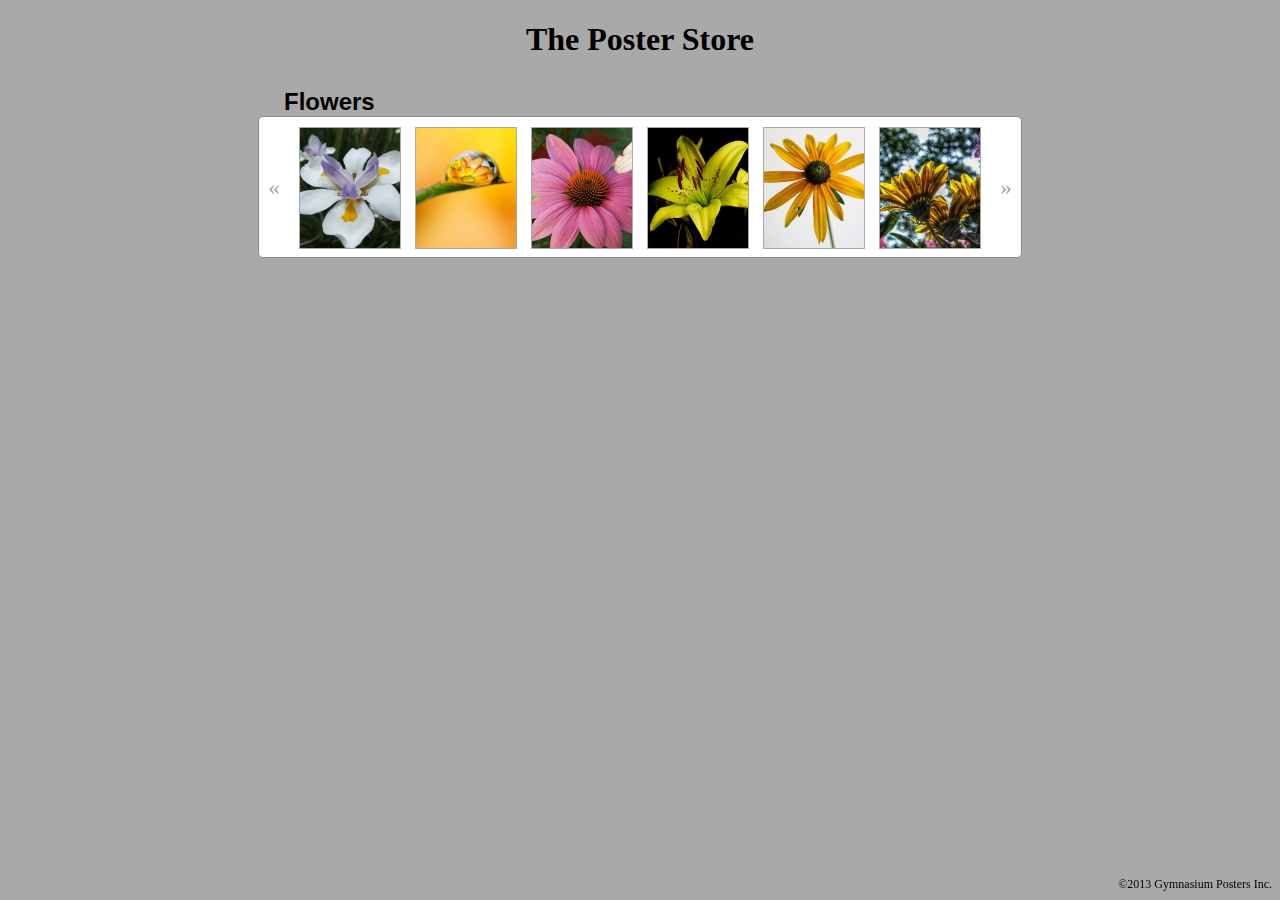
<file: Lesson 05 Homework Files/completed/shelf 5 - click-to-close/index.html>
<!DOCTYPE HTML>
<html>
	<head>
		<meta charset="UTF-8">
		<title>jQuery :: Lesson 5 :: User Events</title>

		<!-- Tip: Start src & href links with no slash for relative paths. -->
		<script src="script/jquery.1.9.1.js"></script>
		<script src="script/jquery.easing.min.js"></script>
		<script src="script/jquery.cycle.all.js"></script>
		<script src="script/jquery-ui-1.10.3.custom.min.js"></script>

		<link rel="stylesheet" href="./css/style.css"/>

		<script type="text/javascript">

$(document).ready(function() {
	// Set up our carousel.
	var $carousel = $('.carousel-wrapper');
	$carousel.cycle({
		fx: 'scrollHorz',
		speed: 400,
		height: $carousel.height(),
		width: $carousel.width(),
		fit: true
	}).cycle('pause');

	// Set up the carousel buttons.
	$('.nav-arrow-left').click(function() {
		$carousel.cycle('prev');
	});
	$('.nav-arrow-right').click(function() {
		$carousel.cycle('next');
	});

	// Animate in.
	$('ul.shelf > li').animate({ top: 0, left: 0 }, 700, 'easeOutBounce');

	// Set up hover effect and click handler.
	$('ul.shelf > li').hover(
		function() { $(this).children('.meta').stop().animate({ bottom: 0 }, 250) },
		function() { $(this).children('.meta').stop().animate({ bottom: -22 }, 100) }
	).click(function() {
		var img = $(this).css('background-image');
		$('#customize-poster').css('background-image', img);
		$('#customize-pane-wrapper').css('display', 'block');
	});
	// Do initial setup on the customization pane.
	$('.customize-poster-caption').draggable({ containment: 'parent' });
	$('.customize-caption-input').on('propertychange input', function() {
		var val = this.value,
			index = $(this).data('index');
		if (val && val.length > 100) val = this.value = val.substr(0, 100);
		$('#customize-poster-caption-' + index).text(val);
	});
	// Set up new caption button.
	$('#add-caption-button').click(function() {
		var $caption = $('.customize-caption').last().clone(true),
			$textarea = $caption.find('textarea'),
			index = $textarea.data('index') + 1;
		$textarea.data('index', index);
		$textarea.val(null);
		$caption.appendTo('#customize-captions');
		var $posterCaption = $('.customize-poster-caption').clone(false);
		$posterCaption.attr('id', 'customize-poster-caption-' + index);
		$posterCaption.text('');
		$posterCaption.css('top', 0).css('left', 0);
		$posterCaption.appendTo('#customize-poster');
		$posterCaption.draggable({ containment: 'parent' });
	});
	// Set up click-to-close.
	$('#customize-pane-wrapper').click(function(evt) {
		if (evt.target !== this) return;
		$(this).css('display', 'none');
	});

});

		</script>

	</head>

	<body>
		<h1>The Poster Store</h1>
		<div class="shelf-wrapper">
			<h2 class="category">Flowers</h2>
			<div class="nav-arrow nav-arrow-left">&#xab;</div>
			<div class="carousel-wrapper">
				<ul class="shelf" id="shelf-flowers-1">
					<li class="shelf-item shelf-position-0" id="shelf-item-0">
						<div class="meta">In Stock - $14.95</div>
					</li>
					<li class="shelf-item shelf-position-1" id="shelf-item-1">
						<div class="meta">In Stock - $12.95</div>
					</li>
					<li class="shelf-item shelf-position-2" id="shelf-item-2">
						<div class="meta sold-out">Sold Out - $8.95</div>
					</li>
					<li class="shelf-item shelf-position-3" id="shelf-item-3">
						<div class="meta">In Stock - $18.95</div>
					</li>
					<li class="shelf-item shelf-position-4" id="shelf-item-4">
						<div class="meta">In Stock - $4.50</div>
					</li>
					<li class="shelf-item shelf-position-5" id="shelf-item-5">
						<div class="meta">In Stock - $12.95</div>
					</li>
				</ul>
				<ul class="shelf" id="shelf-flowers-2">
					<li class="shelf-item shelf-position-0" id="shelf-item-6">
						<div class="meta">In Stock - $14.95</div>
					</li>
					<li class="shelf-item shelf-position-1" id="shelf-item-7">
						<div class="meta sold-out">Sold Out - $8.95</div>
					</li>
					<li class="shelf-item shelf-position-2" id="shelf-item-8">
						<div class="meta">In Stock - $12.95</div>
					</li>
					<li class="shelf-item shelf-position-3" id="shelf-item-9">
						<div class="meta">In Stock - $18.95</div>
					</li>
					<li class="shelf-item shelf-position-4" id="shelf-item-10">
						<div class="meta">In Stock - $4.50</div>
					</li>
					<li class="shelf-item shelf-position-5" id="shelf-item-11">
						<div class="meta">In Stock - $12.95</div>
					</li>
				</ul>
			</div>
			<div class="nav-arrow nav-arrow-right">&#xbb;</div>
		</div>
		<div id="customize-pane-wrapper">
			<div id="customize-pane">
				<div id="customize-form">
					<h3>Custom captions</h3>
					<div id="customize-captions">
						<div class="customize-caption">
							<div class="customize-label">Caption:</div>
							<textarea data-index=1 class="customize-caption-input"></textarea>
						</div>
					</div>
					<button id="add-caption-button">+ Add caption</button>
					<div id="customize-length-warning">Max 100 characters per caption.</div>
				</div>
				<div id="customize-poster">
					<div class="customize-poster-caption walter-white" id="customize-poster-caption-1"></div>
				</div>
			</div>
		</div>
		<div id="footer">&copy;2013 Gymnasium Posters Inc.</div>
	</body>
</html>
</file>
<file: Lesson 02 Homework Files/shelf/css/style.css>
body {
	margin: 10px;
	background-color: darkgray;
}

h1 {
	text-align: center;
}

.shelf-wrapper {
	margin: 30px auto;
	width: 702px;	
}

h2.category {
	margin: 0 6px;
	font-family: sans-serif;
}

.shelf {
	/* Positioning */
	margin: 0;
	padding: 0;
	height: 140px;
	width: 702px;
	overflow: hidden;
	/* Purdy */
	background-color: white;
	border-radius: 5px;
	border: 1px solid #888;
}

.shelf-item {
	display: inline-block;
    overflow: hidden; /* no overflow */
    width: 100px;
	height: 120px;
	margin-top: 10px;
	margin-left: 10px;
	border: 1px solid darkgray;
	background-size: 100%;
	cursor: pointer;
	position: relative;
    top: -200px;
}
#shelf-item-0 {
	background-image: url('../img/flower-0.jpeg'); /*http://www.flickr.com/photos/61926883@N00/484691677/*/
    left: -200px;
}
#shelf-item-1 {
	background-image: url('../img/flower-1.jpeg'); /*http://www.flickr.com/photos/53231916@N03/7943817814/*/
    left: -100px;
}
#shelf-item-2 {
	background-image: url('../img/flower-2.jpeg'); /*http://www.flickr.com/photos/79977734@N00/4780011328/*/
    left: 0;
}
#shelf-item-3 {
	background-image: url('../img/flower-3.jpeg'); /*http://www.flickr.com/photos/53231916@N03/7844697578/*/
    left: 100px;
}
#shelf-item-4 {
	background-image: url('../img/flower-4.jpeg'); /*http://www.flickr.com/photos/shine2002/3928026019/*/
    left: 200px;
}
#shelf-item-5 {
	background-image: url('../img/flower-5.jpeg'); /*http://www.flickr.com/photos/manumilou/6016656690/*/
    left: 300px;
}

.meta {
	position: absolute;
	bottom: -22px; left: 0; right: 0; height: 18px;
	padding-top: 4px;
	font-size: 12px;
	text-align: center;
	color: white;
	font-family: sans-serif;
	background-color: rgba(0, 100, 0, 0.7);
	cursor: pointer;
}
.meta.sold-out {
	background-color: rgba(80, 0, 0, 0.7);
}

#footer {
	font-size: 12px;
	position: fixed;
	bottom: 0; right: 0;
	margin: 8px;
	cursor: default;
}
</file>
<file: Lesson 05 Homework Files/shelf/css/style.css>
body {
	margin: 10px;
	background-color: darkgray;
}

h1 {
	text-align: center;
}

.shelf-wrapper {
	margin: 30px auto;
	width: 764px;	
}

h2.category {
	margin: 0 26px;
	font-family: sans-serif;
}

.nav-arrow {
	width: 30px;
	height: 140px;
	background-color: white;
	border-top: 1px solid #888;
	border-bottom: 1px solid #888;
	text-align: center;
	line-height: 140px;
	cursor: pointer;
	font-size: 18pt;
	color: darkgray;
}
.nav-arrow:hover {
	background-color: lightgray;
	font-size: 20pt;
	color: #888;
}
.nav-arrow-left {
	float: left;
	border-left: 1px solid #888;
	border-top-left-radius: 5px;
	border-bottom-left-radius: 5px;
}
.nav-arrow-right {
	float: right;
	border-right: 1px solid #888;
	border-top-right-radius: 5px;
	border-bottom-right-radius: 5px;
}

.carousel-wrapper {
	/* Positioning */
	height: 140px;
	width: 702px;
	overflow: hidden;
	float: left;
	/* Purdy */
	background-color: white;
	border-top: 1px solid #888;
	border-bottom: 1px solid #888;
}
ul {
	margin: 0;
	padding: 0;
}
.shelf {
	overflow: hidden;
	height: 140px;
}

.shelf-item {
	overflow: hidden;
	display: inline-block;
	width: 100px;
	height: 120px;
	margin-top: 10px;
	margin-left: 10px;
	border: 1px solid darkgray;
	background-size: 100%;
	cursor: pointer;
	position: relative;
	top: -150px;
}

.shelf-position-0 {
	left: 200px;
}
.shelf-position-1 {
	left: 100px;
}
.shelf-position-2 {
	left: 0px;
}
.shelf-position-3 {
	left: -100px;
}
.shelf-position-4 {
	left: -200px;
}
.shelf-position-5 {
	left: -300px;
}

#shelf-item-0 {
	background-image: url('../img/flowers/0.jpeg'); /*http://www.flickr.com/photos/61926883@N00/484691677/*/
}
#shelf-item-1 {
	background-image: url('../img/flowers/1.jpeg'); /*http://www.flickr.com/photos/53231916@N03/7943817814/*/
}
#shelf-item-2 {
	background-image: url('../img/flowers/2.jpeg'); /*http://www.flickr.com/photos/79977734@N00/4780011328/*/
}
#shelf-item-3 {
	background-image: url('../img/flowers/3.jpeg'); /*http://www.flickr.com/photos/53231916@N03/7844697578/*/
}
#shelf-item-4 {
	background-image: url('../img/flowers/4.jpeg'); /*http://www.flickr.com/photos/shine2002/3928026019/*/
}
#shelf-item-5 {
	background-image: url('../img/flowers/5.jpeg'); /*http://www.flickr.com/photos/manumilou/6016656690/*/
}
#shelf-item-6 {
	background-image: url('../img/flowers/6.jpeg'); /*http://www.flickr.com/photos/83613432@N02/8005266719/*/
}
#shelf-item-7 {
	background-image: url('../img/flowers/7.jpeg'); /*http://www.flickr.com/photos/dominiqs/137546658/*/
}
#shelf-item-8 {
	background-image: url('../img/flowers/8.jpeg'); /*http://www.flickr.com/photos/paparutzi/2739534215/*/
}
#shelf-item-9 {
	background-image: url('../img/flowers/9.jpeg'); /*http://www.flickr.com/photos/paparutzi/2740373036/*/
}
#shelf-item-10 {
	background-image: url('../img/flowers/10.jpeg'); /*http://www.flickr.com/photos/jwthompson2/168677188/*/
}
#shelf-item-11 {
	background-image: url('../img/flowers/11.jpeg'); /*http://www.flickr.com/photos/tgerus/6918198630/*/
}

.meta {
	position: absolute;
	bottom: -22px; left: 0; right: 0; height: 18px;
	padding-top: 4px;
	font-size: 12px;
	text-align: center;
	color: white;
	font-family: sans-serif;
	background-color: rgba(0, 100, 0, 0.7);
	cursor: pointer;
}
.meta.sold-out {
	background-color: rgba(80, 0, 0, 0.7);
}



/* Customize pane */

#customize-pane-wrapper {
	position: absolute;
	top: 0; bottom: 0; left: 0; right: 0;
	z-index: 10;
	display: none; /* The initial (and default) state. */
}
#customize-pane {
	position: absolute;
	height: 400px;
	width: 550px;
	top: 50%;
	margin-top: -200px;
	left: 50%;
	margin-left: -275px;

	background-color: white;
	border: 2px solid #777;
	overflow: hidden;
}

#customize-form {
	margin: 10px;
	font-family: sans-serif;
	width: 200px;
	position: absolute;
	top: 0; left: 0; right: 0; bottom: 0;
	overflow: scroll;
}

.customize-caption-input {
	width: 90%;
	height: 3em;
	resize: none;
}

#customize-length-warning {
	font-size: 0.7em;
}


#customize-poster {
	position: absolute;
	top: 10px;
	right: 10px;
	height: 380px;
	width: 325px;
	background-image: url('../img/flowers/11.jpeg');
	background-size: 100%;
}


.customize-poster-caption {
	text-align: center;
	cursor: default;
	position: absolute;
	display: inline-block; /* This convinces the element to be only as wideas its text. Using <span> would also work. */
	margin: 4px;
	max-width: 80%;
}

.customize-poster-caption.walter-white {
	color: white;
	text-shadow: 0 1px 0 rgba(0, 0, 0, 0.75);
}
.customize-poster-caption.jack-black {
	color: black;
	text-shadow: 0 1px 0 rgba(255, 255, 255, 0.75);
}


#footer {
	font-size: 12px;
	position: fixed;
	bottom: 0; right: 0;
	margin: 8px;
	cursor: default;
}
</file>
<file: Lesson 06 Homework Files/shelf - complete/css/style.css>
body {
	margin: 10px;
	background-color: darkgray;
}

h1 {
	text-align: center;
}

.shelf-wrapper {
	margin: 30px auto;
	width: 764px;	
}

h2.category {
	margin: 0 26px;
	font-family: sans-serif;
}

.nav-arrow {
	width: 30px;
	height: 140px;
	background-color: white;
	border-top: 1px solid #888;
	border-bottom: 1px solid #888;
	text-align: center;
	line-height: 140px;
	cursor: pointer;
	font-size: 18pt;
	color: darkgray;
}
.nav-arrow:hover {
	background-color: lightgray;
	font-size: 20pt;
	color: #888;
}
.nav-arrow-left {
	float: left;
	border-left: 1px solid #888;
	border-top-left-radius: 5px;
	border-bottom-left-radius: 5px;
}
.nav-arrow-right {
	float: right;
	border-right: 1px solid #888;
	border-top-right-radius: 5px;
	border-bottom-right-radius: 5px;
}

.carousel-wrapper {
	/* Positioning */
	height: 140px;
	width: 702px;
	overflow: hidden;
	float: left;
	/* Purdy */
	background-color: white;
	border-top: 1px solid #888;
	border-bottom: 1px solid #888;
}
ul {
	margin: 0;
	padding: 0;
}
.shelf {
	overflow: hidden;
	height: 140px;
}

.shelf-item {
	overflow: hidden;
	display: inline-block;
	width: 100px;
	height: 120px;
	margin-top: 10px;
	margin-left: 10px;
	border: 1px solid darkgray;
	background-size: 100%;
	cursor: pointer;
	position: relative;
	top: -150px;
}

.shelf-position-0 {
	left: 200px;
}
.shelf-position-1 {
	left: 100px;
}
.shelf-position-2 {
	left: 0px;
}
.shelf-position-3 {
	left: -100px;
}
.shelf-position-4 {
	left: -200px;
}
.shelf-position-5 {
	left: -300px;
}

.meta {
	position: absolute;
	bottom: -22px; left: 0; right: 0; height: 18px;
	padding-top: 4px;
	font-size: 12px;
	text-align: center;
	color: white;
	font-family: sans-serif;
	background-color: rgba(0, 100, 0, 0.7);
	cursor: pointer;
}
.meta.sold-out {
	background-color: rgba(80, 0, 0, 0.7);
}



/* Customize pane */

#customize-pane-wrapper {
	position: absolute;
	top: 0; bottom: 0; left: 0; right: 0;
	z-index: 10;
	display: none; /* The initial (and default) state. */
}
#customize-pane {
	position: absolute;
	height: 400px;
	width: 550px;
	top: 50%;
	margin-top: -200px;
	left: 50%;
	margin-left: -275px;

	background-color: white;
	border: 2px solid #777;
	overflow: hidden;
}

#customize-form {
	margin: 10px;
	font-family: sans-serif;
	width: 200px;
	position: absolute;
	top: 0; left: 0; right: 0; bottom: 0;
	overflow: scroll;
}

.customize-caption-input {
	width: 90%;
	height: 3em;
	resize: none;
}

#customize-length-warning {
	font-size: 0.7em;
}


#customize-poster {
	position: absolute;
	top: 10px;
	right: 10px;
	height: 380px;
	width: 325px;
	background-image: url('../img/flowers/11.jpeg');
	background-size: 100%;
}


.customize-poster-caption {
	text-align: center;
	cursor: default;
	position: absolute;
	display: inline-block; /* This convinces the element to be only as wideas its text. Using <span> would also work. */
	margin: 4px;
	max-width: 80%;
}

.customize-poster-caption.walter-white {
	color: white;
	text-shadow: 0 1px 0 rgba(0, 0, 0, 0.75);
}
.customize-poster-caption.jack-black {
	color: black;
	text-shadow: 0 1px 0 rgba(255, 255, 255, 0.75);
}


#footer {
	font-size: 12px;
	position: fixed;
	bottom: 0; right: 0;
	margin: 8px;
	cursor: default;
}
</file>
<file: Lesson 06 Homework Files/shelf/css/style.css>
body {
	margin: 10px;
	background-color: darkgray;
}

h1 {
	text-align: center;
}

.shelf-wrapper {
	margin: 30px auto;
	width: 764px;	
}

h2.category {
	margin: 0 26px;
	font-family: sans-serif;
}

.nav-arrow {
	width: 30px;
	height: 140px;
	background-color: white;
	border-top: 1px solid #888;
	border-bottom: 1px solid #888;
	text-align: center;
	line-height: 140px;
	cursor: pointer;
	font-size: 18pt;
	color: darkgray;
}
.nav-arrow:hover {
	background-color: lightgray;
	font-size: 20pt;
	color: #888;
}
.nav-arrow-left {
	float: left;
	border-left: 1px solid #888;
	border-top-left-radius: 5px;
	border-bottom-left-radius: 5px;
}
.nav-arrow-right {
	float: right;
	border-right: 1px solid #888;
	border-top-right-radius: 5px;
	border-bottom-right-radius: 5px;
}

.carousel-wrapper {
	/* Positioning */
	height: 140px;
	width: 702px;
	overflow: hidden;
	float: left;
	/* Purdy */
	background-color: white;
	border-top: 1px solid #888;
	border-bottom: 1px solid #888;
}
ul {
	margin: 0;
	padding: 0;
}
.shelf {
	overflow: hidden;
	height: 140px;
}

.shelf-item {
	overflow: hidden;
	display: inline-block;
	width: 100px;
	height: 120px;
	margin-top: 10px;
	margin-left: 10px;
	border: 1px solid darkgray;
	background-size: 100%;
	cursor: pointer;
	position: relative;
	top: -150px;
}

.shelf-position-0 {
	left: 200px;
}
.shelf-position-1 {
	left: 100px;
}
.shelf-position-2 {
	left: 0px;
}
.shelf-position-3 {
	left: -100px;
}
.shelf-position-4 {
	left: -200px;
}
.shelf-position-5 {
	left: -300px;
}

.meta {
	position: absolute;
	bottom: -22px; left: 0; right: 0; height: 18px;
	padding-top: 4px;
	font-size: 12px;
	text-align: center;
	color: white;
	font-family: sans-serif;
	background-color: rgba(0, 100, 0, 0.7);
	cursor: pointer;
}
.meta.sold-out {
	background-color: rgba(80, 0, 0, 0.7);
}



/* Customize pane */

#customize-pane-wrapper {
	position: absolute;
	top: 0; bottom: 0; left: 0; right: 0;
	z-index: 10;
	display: none; /* The initial (and default) state. */
}
#customize-pane {
	position: absolute;
	height: 400px;
	width: 550px;
	top: 50%;
	margin-top: -200px;
	left: 50%;
	margin-left: -275px;

	background-color: white;
	border: 2px solid #777;
	overflow: hidden;
}

#customize-form {
	margin: 10px;
	font-family: sans-serif;
	width: 200px;
	position: absolute;
	top: 0; left: 0; right: 0; bottom: 0;
	overflow: scroll;
}

.customize-caption-input {
	width: 90%;
	height: 3em;
	resize: none;
}

#customize-length-warning {
	font-size: 0.7em;
}


#customize-poster {
	position: absolute;
	top: 10px;
	right: 10px;
	height: 380px;
	width: 325px;
	background-image: url('../img/flowers/11.jpeg');
	background-size: 100%;
}


.customize-poster-caption {
	text-align: center;
	cursor: default;
	position: absolute;
	display: inline-block; /* This convinces the element to be only as wideas its text. Using <span> would also work. */
	margin: 4px;
	max-width: 80%;
}

.customize-poster-caption.walter-white {
	color: white;
	text-shadow: 0 1px 0 rgba(0, 0, 0, 0.75);
}
.customize-poster-caption.jack-black {
	color: black;
	text-shadow: 0 1px 0 rgba(255, 255, 255, 0.75);
}


#footer {
	font-size: 12px;
	position: fixed;
	bottom: 0; right: 0;
	margin: 8px;
	cursor: default;
}
</file>
<file: Lesson 04 Homework Files/assignments/shelf/css/style.css>
body {
	margin: 10px;
	background-color: darkgray;
}

h1 {
	text-align: center;
}

.shelf-wrapper {
	margin: 30px auto;
	width: 764px;	
}

h2.category {
	margin: 0 26px;
	font-family: sans-serif;
}

ul {
	margin: 0;
	padding: 0;
}

#shelf-item-0 {
	background-image: url('../img/flowers/0.jpeg'); /*http://www.flickr.com/photos/61926883@N00/484691677/*/
}
#shelf-item-1 {
	background-image: url('../img/flowers/1.jpeg'); /*http://www.flickr.com/photos/53231916@N03/7943817814/*/
}
#shelf-item-2 {
	background-image: url('../img/flowers/2.jpeg'); /*http://www.flickr.com/photos/79977734@N00/4780011328/*/
}
#shelf-item-3 {
	background-image: url('../img/flowers/3.jpeg'); /*http://www.flickr.com/photos/53231916@N03/7844697578/*/
}
#shelf-item-4 {
	background-image: url('../img/flowers/4.jpeg'); /*http://www.flickr.com/photos/shine2002/3928026019/*/
}
#shelf-item-5 {
	background-image: url('../img/flowers/5.jpeg'); /*http://www.flickr.com/photos/manumilou/6016656690/*/
}
#shelf-item-6 {
	background-image: url('../img/flowers/6.jpeg'); /*http://www.flickr.com/photos/83613432@N02/8005266719/*/
}
#shelf-item-7 {
	background-image: url('../img/flowers/7.jpeg'); /*http://www.flickr.com/photos/dominiqs/137546658/*/
}
#shelf-item-8 {
	background-image: url('../img/flowers/8.jpeg'); /*http://www.flickr.com/photos/paparutzi/2739534215/*/
}
#shelf-item-9 {
	background-image: url('../img/flowers/9.jpeg'); /*http://www.flickr.com/photos/paparutzi/2740373036/*/
}
#shelf-item-10 {
	background-image: url('../img/flowers/10.jpeg'); /*http://www.flickr.com/photos/jwthompson2/168677188/*/
}
#shelf-item-11 {
	background-image: url('../img/flowers/11.jpeg'); /*http://www.flickr.com/photos/tgerus/6918198630/*/
}

#footer {
	font-size: 12px;
	position: fixed;
	bottom: 0; right: 0;
	margin: 8px;
	cursor: default;
}
</file>
<file: Lesson 05 Homework Files/completed/shelf 1 - pane/css/style.css>
body {
	margin: 10px;
	background-color: darkgray;
}

h1 {
	text-align: center;
}

.shelf-wrapper {
	margin: 30px auto;
	width: 764px;	
}

h2.category {
	margin: 0 26px;
	font-family: sans-serif;
}

.nav-arrow {
	width: 30px;
	height: 140px;
	background-color: white;
	border-top: 1px solid #888;
	border-bottom: 1px solid #888;
	text-align: center;
	line-height: 140px;
	cursor: pointer;
	font-size: 18pt;
	color: darkgray;
}
.nav-arrow:hover {
	background-color: lightgray;
	font-size: 20pt;
	color: #888;
}
.nav-arrow-left {
	float: left;
	border-left: 1px solid #888;
	border-top-left-radius: 5px;
	border-bottom-left-radius: 5px;
}
.nav-arrow-right {
	float: right;
	border-right: 1px solid #888;
	border-top-right-radius: 5px;
	border-bottom-right-radius: 5px;
}

.carousel-wrapper {
	/* Positioning */
	height: 140px;
	width: 702px;
	overflow: hidden;
	float: left;
	/* Purdy */
	background-color: white;
	border-top: 1px solid #888;
	border-bottom: 1px solid #888;
}
ul {
	margin: 0;
	padding: 0;
}
.shelf {
	overflow: hidden;
	height: 140px;
}

.shelf-item {
	overflow: hidden;
	display: inline-block;
	width: 100px;
	height: 120px;
	margin-top: 10px;
	margin-left: 10px;
	border: 1px solid darkgray;
	background-size: 100%;
	cursor: pointer;
	position: relative;
	top: -150px;
}

.shelf-position-0 {
	left: 200px;
}
.shelf-position-1 {
	left: 100px;
}
.shelf-position-2 {
	left: 0px;
}
.shelf-position-3 {
	left: -100px;
}
.shelf-position-4 {
	left: -200px;
}
.shelf-position-5 {
	left: -300px;
}

#shelf-item-0 {
	background-image: url('../img/flowers/0.jpeg'); /*http://www.flickr.com/photos/61926883@N00/484691677/*/
}
#shelf-item-1 {
	background-image: url('../img/flowers/1.jpeg'); /*http://www.flickr.com/photos/53231916@N03/7943817814/*/
}
#shelf-item-2 {
	background-image: url('../img/flowers/2.jpeg'); /*http://www.flickr.com/photos/79977734@N00/4780011328/*/
}
#shelf-item-3 {
	background-image: url('../img/flowers/3.jpeg'); /*http://www.flickr.com/photos/53231916@N03/7844697578/*/
}
#shelf-item-4 {
	background-image: url('../img/flowers/4.jpeg'); /*http://www.flickr.com/photos/shine2002/3928026019/*/
}
#shelf-item-5 {
	background-image: url('../img/flowers/5.jpeg'); /*http://www.flickr.com/photos/manumilou/6016656690/*/
}
#shelf-item-6 {
	background-image: url('../img/flowers/6.jpeg'); /*http://www.flickr.com/photos/83613432@N02/8005266719/*/
}
#shelf-item-7 {
	background-image: url('../img/flowers/7.jpeg'); /*http://www.flickr.com/photos/dominiqs/137546658/*/
}
#shelf-item-8 {
	background-image: url('../img/flowers/8.jpeg'); /*http://www.flickr.com/photos/paparutzi/2739534215/*/
}
#shelf-item-9 {
	background-image: url('../img/flowers/9.jpeg'); /*http://www.flickr.com/photos/paparutzi/2740373036/*/
}
#shelf-item-10 {
	background-image: url('../img/flowers/10.jpeg'); /*http://www.flickr.com/photos/jwthompson2/168677188/*/
}
#shelf-item-11 {
	background-image: url('../img/flowers/11.jpeg'); /*http://www.flickr.com/photos/tgerus/6918198630/*/
}

.meta {
	position: absolute;
	bottom: -22px; left: 0; right: 0; height: 18px;
	padding-top: 4px;
	font-size: 12px;
	text-align: center;
	color: white;
	font-family: sans-serif;
	background-color: rgba(0, 100, 0, 0.7);
	cursor: pointer;
}
.meta.sold-out {
	background-color: rgba(80, 0, 0, 0.7);
}



/* Customize pane */

#customize-pane-wrapper {
	position: absolute;
	top: 0; bottom: 0; left: 0; right: 0;
	z-index: 10;
	display: none; /* The initial (and default) state. */
}
#customize-pane {
	position: absolute;
	height: 400px;
	width: 550px;
	top: 50%;
	margin-top: -200px;
	left: 50%;
	margin-left: -275px;

	background-color: white;
	border: 2px solid #777;
	overflow: hidden;
}

#customize-form {
	margin: 10px;
	font-family: sans-serif;
	width: 200px;
	position: absolute;
	top: 0; left: 0; right: 0; bottom: 0;
	overflow: scroll;
}

.customize-caption-input {
	width: 90%;
	height: 3em;
	resize: none;
}

#customize-length-warning {
	font-size: 0.7em;
}


#customize-poster {
	position: absolute;
	top: 10px;
	right: 10px;
	height: 380px;
	width: 325px;
	background-image: url('../img/flowers/11.jpeg');
	background-size: 100%;
}


.customize-poster-caption {
	text-align: center;
	cursor: default;
	position: absolute;
	display: inline-block; /* This convinces the element to be only as wideas its text. Using <span> would also work. */
	margin: 4px;
	max-width: 80%;
}

.customize-poster-caption.walter-white {
	color: white;
	text-shadow: 0 1px 0 rgba(0, 0, 0, 0.75);
}
.customize-poster-caption.jack-black {
	color: black;
	text-shadow: 0 1px 0 rgba(255, 255, 255, 0.75);
}


#footer {
	font-size: 12px;
	position: fixed;
	bottom: 0; right: 0;
	margin: 8px;
	cursor: default;
}
</file>
<file: Lesson 05 Homework Files/completed/shelf 2 - drag/css/style.css>
body {
	margin: 10px;
	background-color: darkgray;
}

h1 {
	text-align: center;
}

.shelf-wrapper {
	margin: 30px auto;
	width: 764px;	
}

h2.category {
	margin: 0 26px;
	font-family: sans-serif;
}

.nav-arrow {
	width: 30px;
	height: 140px;
	background-color: white;
	border-top: 1px solid #888;
	border-bottom: 1px solid #888;
	text-align: center;
	line-height: 140px;
	cursor: pointer;
	font-size: 18pt;
	color: darkgray;
}
.nav-arrow:hover {
	background-color: lightgray;
	font-size: 20pt;
	color: #888;
}
.nav-arrow-left {
	float: left;
	border-left: 1px solid #888;
	border-top-left-radius: 5px;
	border-bottom-left-radius: 5px;
}
.nav-arrow-right {
	float: right;
	border-right: 1px solid #888;
	border-top-right-radius: 5px;
	border-bottom-right-radius: 5px;
}

.carousel-wrapper {
	/* Positioning */
	height: 140px;
	width: 702px;
	overflow: hidden;
	float: left;
	/* Purdy */
	background-color: white;
	border-top: 1px solid #888;
	border-bottom: 1px solid #888;
}
ul {
	margin: 0;
	padding: 0;
}
.shelf {
	overflow: hidden;
	height: 140px;
}

.shelf-item {
	overflow: hidden;
	display: inline-block;
	width: 100px;
	height: 120px;
	margin-top: 10px;
	margin-left: 10px;
	border: 1px solid darkgray;
	background-size: 100%;
	cursor: pointer;
	position: relative;
	top: -150px;
}

.shelf-position-0 {
	left: 200px;
}
.shelf-position-1 {
	left: 100px;
}
.shelf-position-2 {
	left: 0px;
}
.shelf-position-3 {
	left: -100px;
}
.shelf-position-4 {
	left: -200px;
}
.shelf-position-5 {
	left: -300px;
}

#shelf-item-0 {
	background-image: url('../img/flowers/0.jpeg'); /*http://www.flickr.com/photos/61926883@N00/484691677/*/
}
#shelf-item-1 {
	background-image: url('../img/flowers/1.jpeg'); /*http://www.flickr.com/photos/53231916@N03/7943817814/*/
}
#shelf-item-2 {
	background-image: url('../img/flowers/2.jpeg'); /*http://www.flickr.com/photos/79977734@N00/4780011328/*/
}
#shelf-item-3 {
	background-image: url('../img/flowers/3.jpeg'); /*http://www.flickr.com/photos/53231916@N03/7844697578/*/
}
#shelf-item-4 {
	background-image: url('../img/flowers/4.jpeg'); /*http://www.flickr.com/photos/shine2002/3928026019/*/
}
#shelf-item-5 {
	background-image: url('../img/flowers/5.jpeg'); /*http://www.flickr.com/photos/manumilou/6016656690/*/
}
#shelf-item-6 {
	background-image: url('../img/flowers/6.jpeg'); /*http://www.flickr.com/photos/83613432@N02/8005266719/*/
}
#shelf-item-7 {
	background-image: url('../img/flowers/7.jpeg'); /*http://www.flickr.com/photos/dominiqs/137546658/*/
}
#shelf-item-8 {
	background-image: url('../img/flowers/8.jpeg'); /*http://www.flickr.com/photos/paparutzi/2739534215/*/
}
#shelf-item-9 {
	background-image: url('../img/flowers/9.jpeg'); /*http://www.flickr.com/photos/paparutzi/2740373036/*/
}
#shelf-item-10 {
	background-image: url('../img/flowers/10.jpeg'); /*http://www.flickr.com/photos/jwthompson2/168677188/*/
}
#shelf-item-11 {
	background-image: url('../img/flowers/11.jpeg'); /*http://www.flickr.com/photos/tgerus/6918198630/*/
}

.meta {
	position: absolute;
	bottom: -22px; left: 0; right: 0; height: 18px;
	padding-top: 4px;
	font-size: 12px;
	text-align: center;
	color: white;
	font-family: sans-serif;
	background-color: rgba(0, 100, 0, 0.7);
	cursor: pointer;
}
.meta.sold-out {
	background-color: rgba(80, 0, 0, 0.7);
}



/* Customize pane */

#customize-pane-wrapper {
	position: absolute;
	top: 0; bottom: 0; left: 0; right: 0;
	z-index: 10;
	display: none; /* The initial (and default) state. */
}
#customize-pane {
	position: absolute;
	height: 400px;
	width: 550px;
	top: 50%;
	margin-top: -200px;
	left: 50%;
	margin-left: -275px;

	background-color: white;
	border: 2px solid #777;
	overflow: hidden;
}

#customize-form {
	margin: 10px;
	font-family: sans-serif;
	width: 200px;
	position: absolute;
	top: 0; left: 0; right: 0; bottom: 0;
	overflow: scroll;
}

.customize-caption-input {
	width: 90%;
	height: 3em;
	resize: none;
}

#customize-length-warning {
	font-size: 0.7em;
}


#customize-poster {
	position: absolute;
	top: 10px;
	right: 10px;
	height: 380px;
	width: 325px;
	background-image: url('../img/flowers/11.jpeg');
	background-size: 100%;
}


.customize-poster-caption {
	text-align: center;
	cursor: default;
	position: absolute;
	display: inline-block; /* This convinces the element to be only as wideas its text. Using <span> would also work. */
	margin: 4px;
	max-width: 80%;
}

.customize-poster-caption.walter-white {
	color: white;
	text-shadow: 0 1px 0 rgba(0, 0, 0, 0.75);
}
.customize-poster-caption.jack-black {
	color: black;
	text-shadow: 0 1px 0 rgba(255, 255, 255, 0.75);
}


#footer {
	font-size: 12px;
	position: fixed;
	bottom: 0; right: 0;
	margin: 8px;
	cursor: default;
}
</file>
<file: Lesson 05 Homework Files/completed/shelf 3 - sync:validate/css/style.css>
body {
	margin: 10px;
	background-color: darkgray;
}

h1 {
	text-align: center;
}

.shelf-wrapper {
	margin: 30px auto;
	width: 764px;	
}

h2.category {
	margin: 0 26px;
	font-family: sans-serif;
}

.nav-arrow {
	width: 30px;
	height: 140px;
	background-color: white;
	border-top: 1px solid #888;
	border-bottom: 1px solid #888;
	text-align: center;
	line-height: 140px;
	cursor: pointer;
	font-size: 18pt;
	color: darkgray;
}
.nav-arrow:hover {
	background-color: lightgray;
	font-size: 20pt;
	color: #888;
}
.nav-arrow-left {
	float: left;
	border-left: 1px solid #888;
	border-top-left-radius: 5px;
	border-bottom-left-radius: 5px;
}
.nav-arrow-right {
	float: right;
	border-right: 1px solid #888;
	border-top-right-radius: 5px;
	border-bottom-right-radius: 5px;
}

.carousel-wrapper {
	/* Positioning */
	height: 140px;
	width: 702px;
	overflow: hidden;
	float: left;
	/* Purdy */
	background-color: white;
	border-top: 1px solid #888;
	border-bottom: 1px solid #888;
}
ul {
	margin: 0;
	padding: 0;
}
.shelf {
	overflow: hidden;
	height: 140px;
}

.shelf-item {
	overflow: hidden;
	display: inline-block;
	width: 100px;
	height: 120px;
	margin-top: 10px;
	margin-left: 10px;
	border: 1px solid darkgray;
	background-size: 100%;
	cursor: pointer;
	position: relative;
	top: -150px;
}

.shelf-position-0 {
	left: 200px;
}
.shelf-position-1 {
	left: 100px;
}
.shelf-position-2 {
	left: 0px;
}
.shelf-position-3 {
	left: -100px;
}
.shelf-position-4 {
	left: -200px;
}
.shelf-position-5 {
	left: -300px;
}

#shelf-item-0 {
	background-image: url('../img/flowers/0.jpeg'); /*http://www.flickr.com/photos/61926883@N00/484691677/*/
}
#shelf-item-1 {
	background-image: url('../img/flowers/1.jpeg'); /*http://www.flickr.com/photos/53231916@N03/7943817814/*/
}
#shelf-item-2 {
	background-image: url('../img/flowers/2.jpeg'); /*http://www.flickr.com/photos/79977734@N00/4780011328/*/
}
#shelf-item-3 {
	background-image: url('../img/flowers/3.jpeg'); /*http://www.flickr.com/photos/53231916@N03/7844697578/*/
}
#shelf-item-4 {
	background-image: url('../img/flowers/4.jpeg'); /*http://www.flickr.com/photos/shine2002/3928026019/*/
}
#shelf-item-5 {
	background-image: url('../img/flowers/5.jpeg'); /*http://www.flickr.com/photos/manumilou/6016656690/*/
}
#shelf-item-6 {
	background-image: url('../img/flowers/6.jpeg'); /*http://www.flickr.com/photos/83613432@N02/8005266719/*/
}
#shelf-item-7 {
	background-image: url('../img/flowers/7.jpeg'); /*http://www.flickr.com/photos/dominiqs/137546658/*/
}
#shelf-item-8 {
	background-image: url('../img/flowers/8.jpeg'); /*http://www.flickr.com/photos/paparutzi/2739534215/*/
}
#shelf-item-9 {
	background-image: url('../img/flowers/9.jpeg'); /*http://www.flickr.com/photos/paparutzi/2740373036/*/
}
#shelf-item-10 {
	background-image: url('../img/flowers/10.jpeg'); /*http://www.flickr.com/photos/jwthompson2/168677188/*/
}
#shelf-item-11 {
	background-image: url('../img/flowers/11.jpeg'); /*http://www.flickr.com/photos/tgerus/6918198630/*/
}

.meta {
	position: absolute;
	bottom: -22px; left: 0; right: 0; height: 18px;
	padding-top: 4px;
	font-size: 12px;
	text-align: center;
	color: white;
	font-family: sans-serif;
	background-color: rgba(0, 100, 0, 0.7);
	cursor: pointer;
}
.meta.sold-out {
	background-color: rgba(80, 0, 0, 0.7);
}



/* Customize pane */

#customize-pane-wrapper {
	position: absolute;
	top: 0; bottom: 0; left: 0; right: 0;
	z-index: 10;
	display: none; /* The initial (and default) state. */
}
#customize-pane {
	position: absolute;
	height: 400px;
	width: 550px;
	top: 50%;
	margin-top: -200px;
	left: 50%;
	margin-left: -275px;

	background-color: white;
	border: 2px solid #777;
	overflow: hidden;
}

#customize-form {
	margin: 10px;
	font-family: sans-serif;
	width: 200px;
	position: absolute;
	top: 0; left: 0; right: 0; bottom: 0;
	overflow: scroll;
}

.customize-caption-input {
	width: 90%;
	height: 3em;
	resize: none;
}

#customize-length-warning {
	font-size: 0.7em;
}


#customize-poster {
	position: absolute;
	top: 10px;
	right: 10px;
	height: 380px;
	width: 325px;
	background-image: url('../img/flowers/11.jpeg');
	background-size: 100%;
}


.customize-poster-caption {
	text-align: center;
	cursor: default;
	position: absolute;
	display: inline-block; /* This convinces the element to be only as wideas its text. Using <span> would also work. */
	margin: 4px;
	max-width: 80%;
}

.customize-poster-caption.walter-white {
	color: white;
	text-shadow: 0 1px 0 rgba(0, 0, 0, 0.75);
}
.customize-poster-caption.jack-black {
	color: black;
	text-shadow: 0 1px 0 rgba(255, 255, 255, 0.75);
}


#footer {
	font-size: 12px;
	position: fixed;
	bottom: 0; right: 0;
	margin: 8px;
	cursor: default;
}
</file>
<file: Lesson 05 Homework Files/completed/shelf 4 - new captions/css/style.css>
body {
	margin: 10px;
	background-color: darkgray;
}

h1 {
	text-align: center;
}

.shelf-wrapper {
	margin: 30px auto;
	width: 764px;	
}

h2.category {
	margin: 0 26px;
	font-family: sans-serif;
}

.nav-arrow {
	width: 30px;
	height: 140px;
	background-color: white;
	border-top: 1px solid #888;
	border-bottom: 1px solid #888;
	text-align: center;
	line-height: 140px;
	cursor: pointer;
	font-size: 18pt;
	color: darkgray;
}
.nav-arrow:hover {
	background-color: lightgray;
	font-size: 20pt;
	color: #888;
}
.nav-arrow-left {
	float: left;
	border-left: 1px solid #888;
	border-top-left-radius: 5px;
	border-bottom-left-radius: 5px;
}
.nav-arrow-right {
	float: right;
	border-right: 1px solid #888;
	border-top-right-radius: 5px;
	border-bottom-right-radius: 5px;
}

.carousel-wrapper {
	/* Positioning */
	height: 140px;
	width: 702px;
	overflow: hidden;
	float: left;
	/* Purdy */
	background-color: white;
	border-top: 1px solid #888;
	border-bottom: 1px solid #888;
}
ul {
	margin: 0;
	padding: 0;
}
.shelf {
	overflow: hidden;
	height: 140px;
}

.shelf-item {
	overflow: hidden;
	display: inline-block;
	width: 100px;
	height: 120px;
	margin-top: 10px;
	margin-left: 10px;
	border: 1px solid darkgray;
	background-size: 100%;
	cursor: pointer;
	position: relative;
	top: -150px;
}

.shelf-position-0 {
	left: 200px;
}
.shelf-position-1 {
	left: 100px;
}
.shelf-position-2 {
	left: 0px;
}
.shelf-position-3 {
	left: -100px;
}
.shelf-position-4 {
	left: -200px;
}
.shelf-position-5 {
	left: -300px;
}

#shelf-item-0 {
	background-image: url('../img/flowers/0.jpeg'); /*http://www.flickr.com/photos/61926883@N00/484691677/*/
}
#shelf-item-1 {
	background-image: url('../img/flowers/1.jpeg'); /*http://www.flickr.com/photos/53231916@N03/7943817814/*/
}
#shelf-item-2 {
	background-image: url('../img/flowers/2.jpeg'); /*http://www.flickr.com/photos/79977734@N00/4780011328/*/
}
#shelf-item-3 {
	background-image: url('../img/flowers/3.jpeg'); /*http://www.flickr.com/photos/53231916@N03/7844697578/*/
}
#shelf-item-4 {
	background-image: url('../img/flowers/4.jpeg'); /*http://www.flickr.com/photos/shine2002/3928026019/*/
}
#shelf-item-5 {
	background-image: url('../img/flowers/5.jpeg'); /*http://www.flickr.com/photos/manumilou/6016656690/*/
}
#shelf-item-6 {
	background-image: url('../img/flowers/6.jpeg'); /*http://www.flickr.com/photos/83613432@N02/8005266719/*/
}
#shelf-item-7 {
	background-image: url('../img/flowers/7.jpeg'); /*http://www.flickr.com/photos/dominiqs/137546658/*/
}
#shelf-item-8 {
	background-image: url('../img/flowers/8.jpeg'); /*http://www.flickr.com/photos/paparutzi/2739534215/*/
}
#shelf-item-9 {
	background-image: url('../img/flowers/9.jpeg'); /*http://www.flickr.com/photos/paparutzi/2740373036/*/
}
#shelf-item-10 {
	background-image: url('../img/flowers/10.jpeg'); /*http://www.flickr.com/photos/jwthompson2/168677188/*/
}
#shelf-item-11 {
	background-image: url('../img/flowers/11.jpeg'); /*http://www.flickr.com/photos/tgerus/6918198630/*/
}

.meta {
	position: absolute;
	bottom: -22px; left: 0; right: 0; height: 18px;
	padding-top: 4px;
	font-size: 12px;
	text-align: center;
	color: white;
	font-family: sans-serif;
	background-color: rgba(0, 100, 0, 0.7);
	cursor: pointer;
}
.meta.sold-out {
	background-color: rgba(80, 0, 0, 0.7);
}



/* Customize pane */

#customize-pane-wrapper {
	position: absolute;
	top: 0; bottom: 0; left: 0; right: 0;
	z-index: 10;
	display: none; /* The initial (and default) state. */
}
#customize-pane {
	position: absolute;
	height: 400px;
	width: 550px;
	top: 50%;
	margin-top: -200px;
	left: 50%;
	margin-left: -275px;

	background-color: white;
	border: 2px solid #777;
	overflow: hidden;
}

#customize-form {
	margin: 10px;
	font-family: sans-serif;
	width: 200px;
	position: absolute;
	top: 0; left: 0; right: 0; bottom: 0;
	overflow: scroll;
}

.customize-caption-input {
	width: 90%;
	height: 3em;
	resize: none;
}

#customize-length-warning {
	font-size: 0.7em;
}


#customize-poster {
	position: absolute;
	top: 10px;
	right: 10px;
	height: 380px;
	width: 325px;
	background-image: url('../img/flowers/11.jpeg');
	background-size: 100%;
}


.customize-poster-caption {
	text-align: center;
	cursor: default;
	position: absolute;
	display: inline-block; /* This convinces the element to be only as wideas its text. Using <span> would also work. */
	margin: 4px;
	max-width: 80%;
}

.customize-poster-caption.walter-white {
	color: white;
	text-shadow: 0 1px 0 rgba(0, 0, 0, 0.75);
}
.customize-poster-caption.jack-black {
	color: black;
	text-shadow: 0 1px 0 rgba(255, 255, 255, 0.75);
}


#footer {
	font-size: 12px;
	position: fixed;
	bottom: 0; right: 0;
	margin: 8px;
	cursor: default;
}
</file>
<file: Lesson 05 Homework Files/completed/shelf 5 - click-to-close/css/style.css>
body {
	margin: 10px;
	background-color: darkgray;
}

h1 {
	text-align: center;
}

.shelf-wrapper {
	margin: 30px auto;
	width: 764px;	
}

h2.category {
	margin: 0 26px;
	font-family: sans-serif;
}

.nav-arrow {
	width: 30px;
	height: 140px;
	background-color: white;
	border-top: 1px solid #888;
	border-bottom: 1px solid #888;
	text-align: center;
	line-height: 140px;
	cursor: pointer;
	font-size: 18pt;
	color: darkgray;
}
.nav-arrow:hover {
	background-color: lightgray;
	font-size: 20pt;
	color: #888;
}
.nav-arrow-left {
	float: left;
	border-left: 1px solid #888;
	border-top-left-radius: 5px;
	border-bottom-left-radius: 5px;
}
.nav-arrow-right {
	float: right;
	border-right: 1px solid #888;
	border-top-right-radius: 5px;
	border-bottom-right-radius: 5px;
}

.carousel-wrapper {
	/* Positioning */
	height: 140px;
	width: 702px;
	overflow: hidden;
	float: left;
	/* Purdy */
	background-color: white;
	border-top: 1px solid #888;
	border-bottom: 1px solid #888;
}
ul {
	margin: 0;
	padding: 0;
}
.shelf {
	overflow: hidden;
	height: 140px;
}

.shelf-item {
	overflow: hidden;
	display: inline-block;
	width: 100px;
	height: 120px;
	margin-top: 10px;
	margin-left: 10px;
	border: 1px solid darkgray;
	background-size: 100%;
	cursor: pointer;
	position: relative;
	top: -150px;
}

.shelf-position-0 {
	left: 200px;
}
.shelf-position-1 {
	left: 100px;
}
.shelf-position-2 {
	left: 0px;
}
.shelf-position-3 {
	left: -100px;
}
.shelf-position-4 {
	left: -200px;
}
.shelf-position-5 {
	left: -300px;
}

#shelf-item-0 {
	background-image: url('../img/flowers/0.jpeg'); /*http://www.flickr.com/photos/61926883@N00/484691677/*/
}
#shelf-item-1 {
	background-image: url('../img/flowers/1.jpeg'); /*http://www.flickr.com/photos/53231916@N03/7943817814/*/
}
#shelf-item-2 {
	background-image: url('../img/flowers/2.jpeg'); /*http://www.flickr.com/photos/79977734@N00/4780011328/*/
}
#shelf-item-3 {
	background-image: url('../img/flowers/3.jpeg'); /*http://www.flickr.com/photos/53231916@N03/7844697578/*/
}
#shelf-item-4 {
	background-image: url('../img/flowers/4.jpeg'); /*http://www.flickr.com/photos/shine2002/3928026019/*/
}
#shelf-item-5 {
	background-image: url('../img/flowers/5.jpeg'); /*http://www.flickr.com/photos/manumilou/6016656690/*/
}
#shelf-item-6 {
	background-image: url('../img/flowers/6.jpeg'); /*http://www.flickr.com/photos/83613432@N02/8005266719/*/
}
#shelf-item-7 {
	background-image: url('../img/flowers/7.jpeg'); /*http://www.flickr.com/photos/dominiqs/137546658/*/
}
#shelf-item-8 {
	background-image: url('../img/flowers/8.jpeg'); /*http://www.flickr.com/photos/paparutzi/2739534215/*/
}
#shelf-item-9 {
	background-image: url('../img/flowers/9.jpeg'); /*http://www.flickr.com/photos/paparutzi/2740373036/*/
}
#shelf-item-10 {
	background-image: url('../img/flowers/10.jpeg'); /*http://www.flickr.com/photos/jwthompson2/168677188/*/
}
#shelf-item-11 {
	background-image: url('../img/flowers/11.jpeg'); /*http://www.flickr.com/photos/tgerus/6918198630/*/
}

.meta {
	position: absolute;
	bottom: -22px; left: 0; right: 0; height: 18px;
	padding-top: 4px;
	font-size: 12px;
	text-align: center;
	color: white;
	font-family: sans-serif;
	background-color: rgba(0, 100, 0, 0.7);
	cursor: pointer;
}
.meta.sold-out {
	background-color: rgba(80, 0, 0, 0.7);
}



/* Customize pane */

#customize-pane-wrapper {
	position: absolute;
	top: 0; bottom: 0; left: 0; right: 0;
	z-index: 10;
	display: none; /* The initial (and default) state. */
}
#customize-pane {
	position: absolute;
	height: 400px;
	width: 550px;
	top: 50%;
	margin-top: -200px;
	left: 50%;
	margin-left: -275px;

	background-color: white;
	border: 2px solid #777;
	overflow: hidden;
}

#customize-form {
	margin: 10px;
	font-family: sans-serif;
	width: 200px;
	position: absolute;
	top: 0; left: 0; right: 0; bottom: 0;
	overflow: scroll;
}

.customize-caption-input {
	width: 90%;
	height: 3em;
	resize: none;
}

#customize-length-warning {
	font-size: 0.7em;
}


#customize-poster {
	position: absolute;
	top: 10px;
	right: 10px;
	height: 380px;
	width: 325px;
	background-image: url('../img/flowers/11.jpeg');
	background-size: 100%;
}


.customize-poster-caption {
	text-align: center;
	cursor: default;
	position: absolute;
	display: inline-block; /* This convinces the element to be only as wideas its text. Using <span> would also work. */
	margin: 4px;
	max-width: 80%;
}

.customize-poster-caption.walter-white {
	color: white;
	text-shadow: 0 1px 0 rgba(0, 0, 0, 0.75);
}
.customize-poster-caption.jack-black {
	color: black;
	text-shadow: 0 1px 0 rgba(255, 255, 255, 0.75);
}


#footer {
	font-size: 12px;
	position: fixed;
	bottom: 0; right: 0;
	margin: 8px;
	cursor: default;
}
</file>
<file: Lesson 04 Homework Files/poster_store/css/style.css>
/********************************************
	Tag Resets
********************************************/

body, div, h1, h2, h3, h4, h5, h6, p, blockquote, pre, dl, dt, dd, ol, ul, li, fieldset, form, label, legend,
th, td, article, aside, figure, footer, header, hgroup, menu, nav, section {
	margin: 0;
	padding: 0;
	border: 0;
}

/********************************************
	Normalize CSS
	http://necolas.github.com/normalize.css/
********************************************/

html {
	height: 100%;
	-webkit-text-size-adjust: 100%;
	-ms-text-size-adjust: 100%;
}

body {
	min-height: 100%;
}

article, aside, details, figcaption, figure, footer, header, hgroup, nav, section, audio, canvas, video {
	display: block;
}

/* ******************************************
	Custom Styles
****************************************** */

/*	  For details on font-size:100% see here: 
      http://filamentgroup.com/lab/how_we_learned_to_leave_body_font_size_alone/ 
	  
	  For details on line-height:1 see here:
      http://meyerweb.com/eric/thoughts/2008/05/06/line-height-abnormal/ 

	  For details on text-size-adjust:100% see here:
	  https://developer.mozilla.org/en-US/docs/CSS/text-size-adjust 
*/

html {
   font-size: 100%;
   line-height: 1;
   -moz-text-size-adjust: 100%;
   -ms-text-size-adjust: 100%;
   -webkit-text-size-adjust: 100%;
}

body {
	font-family: "Helvetica Neue", Helvetica, sans-serif;
}
p {
	font-size: 1.063em; /* 17px / 16 = 1.063em */
	line-height: 1.223; /* 1.3 / 1.063 = 1.223 */
	margin-bottom: 1.224em;
}

h1 {
	font-size: 1.382em; 
	line-height: 1.223;
	font-weight: 300;
}	

h2 {
	margin-bottom: 0.412em;
}

h3 {
	font-size: 1.382em; 
	line-height: 1.223;
	font-weight: 300;
}	

#masthead {
	color:#fff;
}
		

#container-nav {
	background:#be9dbc url("../img/plaid.png");
	border-bottom: 4px gray solid;
	height: 4em;
	text-align:center;
}

#container-nav h3{
	font-size: 2.764em; 
	line-height: 1.223;
	font-weight: 600;
}
aside, section, main, article { display: block; }


/* Main content */
.main	{ 
		margin: 0 300px 0 0; 
		padding: 50px 25px 0 40px; 
		border-left: 1px gray solid;
		border-right: 1px gray solid;
	}

#container-footer {
	padding: 8px 8px;
	background: #352a38;
	color: #eee;
	font-weight: 100;
}

#page-title {
	background-color: white;
	color: #000000;
	font-size: 1.8em;
	padding: 20px;
  position: absolute;
  left: 15%;
  top: 30px;
  text-transform: uppercase;
	border: 1px gray solid;
}

.main ul {
	
			    list-style: none;
			    padding: 0;
			    border-bottom: 1px solid #eee;
			    margin: .65em 0 .39em;
}

.main li {

			    margin: .78em 0 .39em 2.764em;
}

img {
	max-width:100%;
}

.wrapper {
	        padding: 0 .65em;
	        -webkit-box-sizing: border-box;
	        -moz-box-sizing: border-box;
	        box-sizing: border-box;
		}
.wrapper > h4 {
	padding-bottom: 6px;
}
		
#portfolio figure,.box {
			background: #fff;
			-moz-box-shadow: 0 0 .325em .13em rgba( 0, 0, 0, .1 );
			-webkit-box-shadow: 0 0 .325em .13em rgba( 0, 0, 0, .1 );
			box-shadow: 0 0 .325em .13em rgba( 0, 0, 0, .1 );
			padding: .975em; /* 3/4 of 1.3 */
				}
				
#portfolio article {
					float: left;
					width: 33.333%;
				}

.group:after {
    content: " "; /* 1 */
    display: table; /* 2 */
    clear: both;
}

.group {
    *zoom: 1; /* 3 */
    }


/* Categories sidebar */
.sidebar-right { 
	width: 300px;
	float: right;
}

#categories {
	padding: 50px 20px;
}

#categories h3 {
	padding-top: 4px;
}

#categories ul {
	list-style-type: none;
	padding: 4px 8px;
}

#categories li {
	cursor: pointer; /* ahem fake links */
	margin-bottom: 4px;
}

#categories ul > li:before {
	content: "»";
	margin-right: 4px;
}
</file>
<file: Lesson 04 Homework Files/assignments/broken_tabs/css/style.css>
/********************************************
	Tag Resets
********************************************/

body, div, h1, h2, h3, h4, h5, h6, p, blockquote, pre, dl, dt, dd, ol, ul, li, fieldset, form, label, legend,
th, td, article, aside, figure, footer, header, hgroup, menu, nav, section {
	margin: 0;
	padding: 0;
	border: 0;
}

/********************************************
	Normalize CSS
	http://necolas.github.com/normalize.css/
********************************************/

html {
	height: 100%;
	-webkit-text-size-adjust: 100%;
	-ms-text-size-adjust: 100%;
}

body {
	min-height: 100%;
}

article, aside, details, figcaption, figure, footer, header, hgroup, nav, section, audio, canvas, video {
	display: block;
}

/* ******************************************
	Custom Styles
****************************************** */

/*	  For details on font-size:100% see here: 
      http://filamentgroup.com/lab/how_we_learned_to_leave_body_font_size_alone/ 
	  
	  For details on line-height:1 see here:
      http://meyerweb.com/eric/thoughts/2008/05/06/line-height-abnormal/ 

	  For details on text-size-adjust:100% see here:
	  https://developer.mozilla.org/en-US/docs/CSS/text-size-adjust 
*/

html {
   font-size: 100%;
   line-height: 1;
   -moz-text-size-adjust: 100%;
   -ms-text-size-adjust: 100%;
   -webkit-text-size-adjust: 100%;
}

body {
	font-family: "Helvetica Neue", Helvetica, sans-serif;
}
p {
	font-size: 1.063em; /* 17px / 16 = 1.063em */
	line-height: 1.223; /* 1.3 / 1.063 = 1.223 */
	margin-bottom: 1.224em;
}

h1 {
	font-size: 1.382em; 
	line-height: 1.223;
	font-weight: 300;
}	

h2 {
	margin-bottom: 0.412em;
}

h3 {
	font-size: 1.382em; 
	line-height: 1.223;
	font-weight: 300;
}	

#masthead {
	color:#fff;
}
		

#container-nav {
	background:#be9dbc url("../img/plaid.png");
	border-bottom: 4px gray solid;
	height: 4em;
	text-align:center;
}

#container-nav h3{
	font-size: 2.764em; 
	line-height: 1.223;
	font-weight: 600;
}
aside, section, main, article { display: block; }


/* Main content */
.main	{ 
		margin: 0 300px 0 0; 
		padding: 50px 25px 0 40px; 
		border-left: 1px gray solid;
		border-right: 1px gray solid;
	}

#container-footer {
	padding: 8px 8px;
	background: #352a38;
	color: #eee;
	font-weight: 100;
}

#page-title {
	background-color: white;
	color: #000000;
	font-size: 1.8em;
	padding: 20px;
  position: absolute;
  left: 15%;
  top: 30px;
  text-transform: uppercase;
	border: 1px gray solid;
}

.main ul {
	
			    list-style: none;
			    padding: 0;
			    border-bottom: 1px solid #eee;
			    margin: .65em 0 .39em;
}

.main li {

			    margin: .78em 0 .39em 2.764em;
}

img {
	max-width:100%;
}

.wrapper {
	        padding: 0 .65em;
	        -webkit-box-sizing: border-box;
	        -moz-box-sizing: border-box;
	        box-sizing: border-box;
		}
.wrapper > h4 {
	padding-bottom: 6px;
}
		
#portfolio figure,.box {
			background: #fff;
			-moz-box-shadow: 0 0 .325em .13em rgba( 0, 0, 0, .1 );
			-webkit-box-shadow: 0 0 .325em .13em rgba( 0, 0, 0, .1 );
			box-shadow: 0 0 .325em .13em rgba( 0, 0, 0, .1 );
			padding: .975em; /* 3/4 of 1.3 */
				}
				
#portfolio article {
					float: left;
					width: 33.333%;
				}

.group:after {
    content: " "; /* 1 */
    display: table; /* 2 */
    clear: both;
}

.group {
    *zoom: 1; /* 3 */
    }


/* Categories sidebar */
.sidebar-right { 
	width: 300px;
	float: right;
}

#categories {
	padding: 50px 20px;
}

#categories h3 {
	padding-top: 4px;
}

#categories ul {
	list-style-type: none;
	padding: 4px 8px;
}

#categories li {
	cursor: pointer; /* ahem fake links */
	margin-bottom: 4px;
}

#categories ul > li:before {
	content: "»";
	margin-right: 4px;
}
</file>
